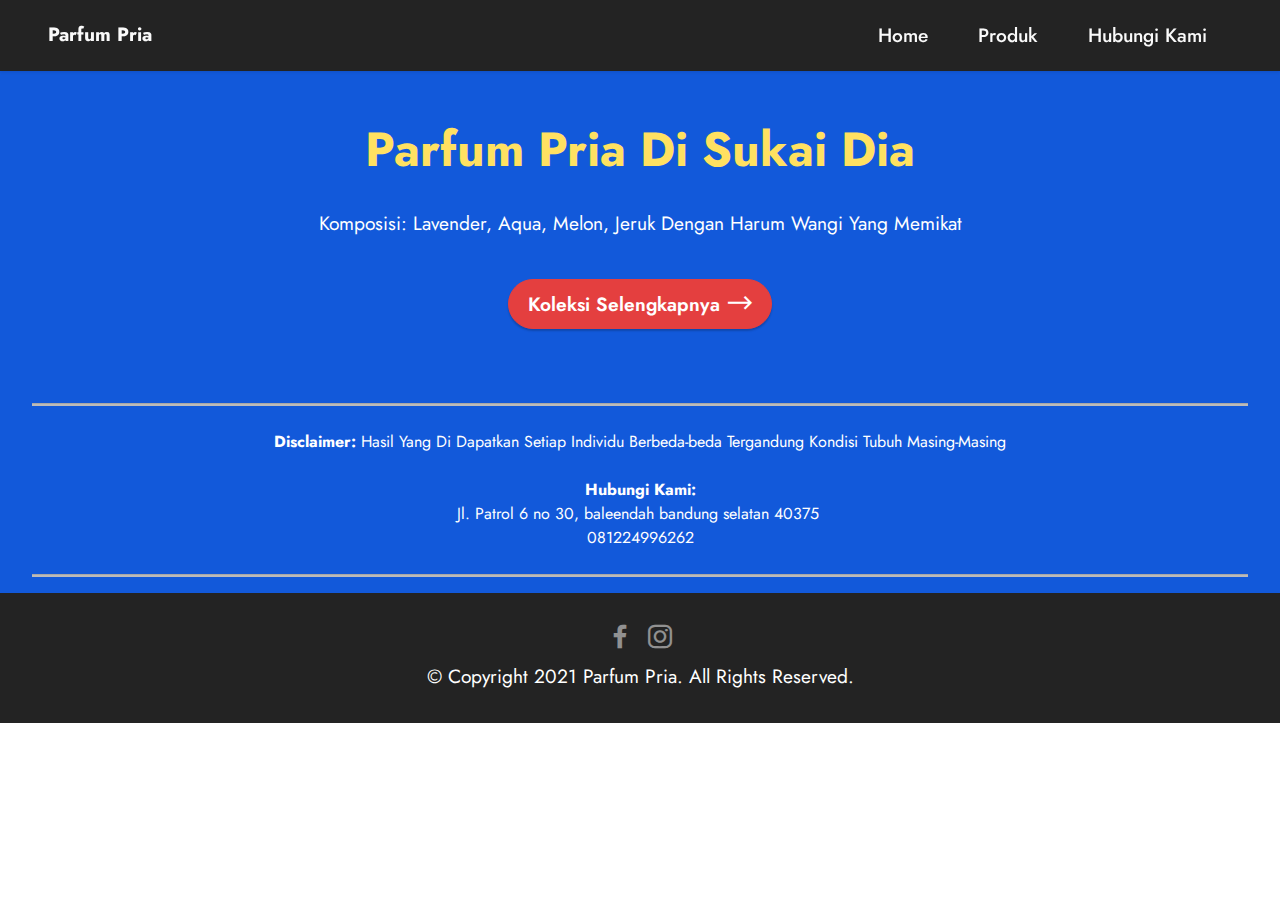
<file: New folder/index.html>
<!DOCTYPE html>
<html  >
<head>
  <!-- Site made with Mobirise Website Builder v5.0.29, https://mobirise.com -->
  <meta charset="UTF-8">
  <meta http-equiv="X-UA-Compatible" content="IE=edge">
  <meta name="generator" content="Mobirise v5.0.29, mobirise.com">
  <meta name="twitter:card" content="summary_large_image"/>
  <meta name="twitter:image:src" content="assets/images/index-meta.jpg">
  <meta property="og:image" content="assets/images/index-meta.jpg">
  <meta name="twitter:title" content="(1) Parfum Pria Pelet Pelangsang">
  <meta name="viewport" content="width=device-width, initial-scale=1, minimum-scale=1">
  <link rel="shortcut icon" href="assets/images/untitled-design-13-64x64-1.png" type="image/x-icon">
  <meta name="description" content="Parfum Pria. Bisa COD (Bayar di Tempat)">
  
  
  <title>(1) Parfum Pria Pelet Pelangsang</title>
  <link rel="stylesheet" href="assets/web/assets/mobirise-icons2/mobirise2.css">
  <link rel="stylesheet" href="assets/tether/tether.min.css">
  <link rel="stylesheet" href="assets/bootstrap/css/bootstrap.min.css">
  <link rel="stylesheet" href="assets/bootstrap/css/bootstrap-grid.min.css">
  <link rel="stylesheet" href="assets/bootstrap/css/bootstrap-reboot.min.css">
  <link rel="stylesheet" href="assets/dropdown/css/style.css">
  <link rel="stylesheet" href="assets/socicon/css/styles.css">
  <link rel="stylesheet" href="assets/theme/css/style.css">
  <link rel="preload" as="style" href="assets/mobirise/css/mbr-additional.css"><link rel="stylesheet" href="assets/mobirise/css/mbr-additional.css" type="text/css">
  
  
  
  
</head>
<body>
  
  <section class="menu menu1 cid-svvFRfXKV5" once="menu" id="menu1-0">
    

    <nav class="navbar navbar-dropdown navbar-fixed-top navbar-expand-lg">
        <div class="container-fluid">
            <div class="navbar-brand">
                
                <span class="navbar-caption-wrap"><a class="navbar-caption text-white text-primary display-7" href="index.html">Parfum Pria<br></a></span>
            </div>
            <button class="navbar-toggler" type="button" data-toggle="collapse" data-target="#navbarSupportedContent" aria-controls="navbarNavAltMarkup" aria-expanded="false" aria-label="Toggle navigation">
                <div class="hamburger">
                    <span></span>
                    <span></span>
                    <span></span>
                    <span></span>
                </div>
            </button>
            <div class="collapse navbar-collapse" id="navbarSupportedContent">
                <ul class="navbar-nav nav-dropdown nav-right" data-app-modern-menu="true"><li class="nav-item"><a class="nav-link link text-white text-primary display-4" href="index.html">
                            Home</a></li>
                    <li class="nav-item"><a class="nav-link link text-white text-primary display-4" href="page1.html">
                            Produk</a></li>
                    <li class="nav-item"><a class="nav-link link text-white text-primary display-4" href="page2.html">Hubungi Kami</a>
                    </li></ul>
                
                
            </div>
        </div>
    </nav>
</section>

<section class="engine"><a href="https://mobirise.info/b">create a website</a></section><section class="info3 cid-svvGqc1S65" id="info3-2">

    

    
    <div class="container-fluid">
        <div class="row justify-content-center">
            <div class="card col-12 col-lg-10">
                <div class="card-wrapper">
                    <div class="card-box align-center">
                        <h4 class="card-title mbr-fonts-style align-center mb-4 display-1"><strong>Parfum Pria Di Sukai Dia</strong></h4>
                        <p class="mbr-text mbr-fonts-style mb-4 display-7">
                            Komposisi: Lavender, Aqua, Melon, Jeruk Dengan Harum Wangi Yang Memikat</p>
                        <div class="mbr-section-btn mt-3"><a class="btn btn-primary display-4" href="https://link.siapkirim.store/go/bcc4ab8c-db69-4aac-a684-78ac5a9b5370"><span class="mobi-mbri mobi-mbri-right mbr-iconfont mbr-iconfont-btn"></span>Koleksi Selengkapnya</a></div>
                    </div>
                </div>
            </div>
        </div>
    </div>
</section>

<section class="content6 cid-svvHHC5upQ" id="content6-4">
    
    <div class="container-fluid">
        <div class="row justify-content-center">
            <div class="col-md-12 col-lg-12">
                <hr class="line">
                <p class="mbr-text align-center mbr-fonts-style my-4 display-5"><strong>Disclaimer:</strong> Hasil Yang Di Dapatkan Setiap Individu Berbeda-beda Tergandung Kondisi Tubuh Masing-Masing<strong><br></strong><br><strong>Hubungi Kami:</strong><br>Jl. Patrol 6 no 30, baleendah bandung selatan 40375&nbsp;<br>081224996262<br></p>
                <hr class="line">
            </div>
        </div>
    </div>
</section>

<section class="footer3 cid-svvGF9Os6L" once="footers" id="footer3-3">

    

    

    <div class="container-fluid">
        <div class="media-container-row align-center mbr-white">
            
            <div class="row social-row">
                <div class="social-list align-right pb-2">
                    
                    
                    
                    
                    
                    
                <div class="soc-item">
                        <a href="https://www.facebook.com/willisthandmade" target="_blank">
                            <span class="mbr-iconfont mbr-iconfont-social socicon-facebook socicon"></span>
                        </a>
                    </div><div class="soc-item">
                        <a href="https://www.instagram.com/willisthandmade" target="_blank">
                            <span class="mbr-iconfont mbr-iconfont-social socicon-instagram socicon"></span>
                        </a>
                    </div></div>
            </div>
            <div class="row row-copirayt">
                <p class="mbr-text mb-0 mbr-fonts-style mbr-white align-center display-7">
                    © Copyright 2021 Parfum Pria. All Rights Reserved.<br></p>
            </div>
        </div>
    </div>
</section>


  <script src="assets/web/assets/jquery/jquery.min.js"></script>
  <script src="assets/popper/popper.min.js"></script>
  <script src="assets/tether/tether.min.js"></script>
  <script src="assets/bootstrap/js/bootstrap.min.js"></script>
  <script src="assets/smoothscroll/smooth-scroll.js"></script>
  <script src="assets/dropdown/js/nav-dropdown.js"></script>
  <script src="assets/dropdown/js/navbar-dropdown.js"></script>
  <script src="assets/touchswipe/jquery.touch-swipe.min.js"></script>
  <script src="assets/theme/js/script.js"></script>
  
  
  
</body>
</html>
</file>
<file: New folder/assets/web/assets/mobirise-icons2/mobirise2.css>
@font-face {
  font-family: 'Moririse2';
  font-display: swap;
  src:  url('mobirise2.eot?f2bix4');
  src:  url('mobirise2.eot?f2bix4#iefix') format('embedded-opentype'),
    url('mobirise2.ttf?f2bix4') format('truetype'),
    url('mobirise2.woff?f2bix4') format('woff'),
    url('mobirise2.svg?f2bix4#mobirise2') format('svg');
  font-weight: normal;
  font-style: normal;
}

[class^="mobi-"], [class*=" mobi-"] {
  /* use !important to prevent issues with browser extensions that change fonts */
  font-family: 'Moririse2' !important;
  speak: none;
  font-style: normal;
  font-weight: normal;
  font-variant: normal;
  text-transform: none;
  line-height: 1;

  /* Better Font Rendering =========== */
  -webkit-font-smoothing: antialiased;
  -moz-osx-font-smoothing: grayscale;
}

.mobi-mbri-add-submenu:before {
  content: "\e900";
}
.mobi-mbri-alert:before {
  content: "\e901";
}
.mobi-mbri-align-center:before {
  content: "\e902";
}
.mobi-mbri-align-justify:before {
  content: "\e903";
}
.mobi-mbri-align-left:before {
  content: "\e904";
}
.mobi-mbri-align-right:before {
  content: "\e905";
}
.mobi-mbri-android:before {
  content: "\e906";
}
.mobi-mbri-apple:before {
  content: "\e907";
}
.mobi-mbri-arrow-down:before {
  content: "\e908";
}
.mobi-mbri-arrow-next:before {
  content: "\e909";
}
.mobi-mbri-arrow-prev:before {
  content: "\e90a";
}
.mobi-mbri-arrow-up:before {
  content: "\e90b";
}
.mobi-mbri-bold:before {
  content: "\e90c";
}
.mobi-mbri-bookmark:before {
  content: "\e90d";
}
.mobi-mbri-bootstrap:before {
  content: "\e90e";
}
.mobi-mbri-briefcase:before {
  content: "\e90f";
}
.mobi-mbri-browse:before {
  content: "\e910";
}
.mobi-mbri-bulleted-list:before {
  content: "\e911";
}
.mobi-mbri-calendar:before {
  content: "\e912";
}
.mobi-mbri-camera:before {
  content: "\e913";
}
.mobi-mbri-cart-add:before {
  content: "\e914";
}
.mobi-mbri-cart-full:before {
  content: "\e915";
}
.mobi-mbri-cash:before {
  content: "\e916";
}
.mobi-mbri-change-style:before {
  content: "\e917";
}
.mobi-mbri-chat:before {
  content: "\e918";
}
.mobi-mbri-clock:before {
  content: "\e919";
}
.mobi-mbri-close:before {
  content: "\e91a";
}
.mobi-mbri-cloud:before {
  content: "\e91b";
}
.mobi-mbri-code:before {
  content: "\e91c";
}
.mobi-mbri-contact-form:before {
  content: "\e91d";
}
.mobi-mbri-credit-card:before {
  content: "\e91e";
}
.mobi-mbri-cursor-click:before {
  content: "\e91f";
}
.mobi-mbri-cust-feedback:before {
  content: "\e920";
}
.mobi-mbri-database:before {
  content: "\e921";
}
.mobi-mbri-delivery:before {
  content: "\e922";
}
.mobi-mbri-desktop:before {
  content: "\e923";
}
.mobi-mbri-devices:before {
  content: "\e924";
}
.mobi-mbri-down:before {
  content: "\e925";
}
.mobi-mbri-download-2:before {
  content: "\e926";
}
.mobi-mbri-download:before {
  content: "\e927";
}
.mobi-mbri-drag-n-drop-2:before {
  content: "\e928";
}
.mobi-mbri-drag-n-drop:before {
  content: "\e929";
}
.mobi-mbri-edit-2:before {
  content: "\e92a";
}
.mobi-mbri-edit:before {
  content: "\e92b";
}
.mobi-mbri-error:before {
  content: "\e92c";
}
.mobi-mbri-extension:before {
  content: "\e92d";
}
.mobi-mbri-features:before {
  content: "\e92e";
}
.mobi-mbri-file:before {
  content: "\e92f";
}
.mobi-mbri-flag:before {
  content: "\e930";
}
.mobi-mbri-folder:before {
  content: "\e931";
}
.mobi-mbri-gift:before {
  content: "\e932";
}
.mobi-mbri-github:before {
  content: "\e933";
}
.mobi-mbri-globe-2:before {
  content: "\e934";
}
.mobi-mbri-globe:before {
  content: "\e935";
}
.mobi-mbri-growing-chart:before {
  content: "\e936";
}
.mobi-mbri-hearth:before {
  content: "\e937";
}
.mobi-mbri-help:before {
  content: "\e938";
}
.mobi-mbri-home:before {
  content: "\e939";
}
.mobi-mbri-hot-cup:before {
  content: "\e93a";
}
.mobi-mbri-idea:before {
  content: "\e93b";
}
.mobi-mbri-image-gallery:before {
  content: "\e93c";
}
.mobi-mbri-image-slider:before {
  content: "\e93d";
}
.mobi-mbri-info:before {
  content: "\e93e";
}
.mobi-mbri-italic:before {
  content: "\e93f";
}
.mobi-mbri-key:before {
  content: "\e940";
}
.mobi-mbri-laptop:before {
  content: "\e941";
}
.mobi-mbri-layers:before {
  content: "\e942";
}
.mobi-mbri-left-right:before {
  content: "\e943";
}
.mobi-mbri-left:before {
  content: "\e944";
}
.mobi-mbri-letter:before {
  content: "\e945";
}
.mobi-mbri-like:before {
  content: "\e946";
}
.mobi-mbri-link:before {
  content: "\e947";
}
.mobi-mbri-lock:before {
  content: "\e948";
}
.mobi-mbri-login:before {
  content: "\e949";
}
.mobi-mbri-logout:before {
  content: "\e94a";
}
.mobi-mbri-magic-stick:before {
  content: "\e94b";
}
.mobi-mbri-map-pin:before {
  content: "\e94c";
}
.mobi-mbri-menu:before {
  content: "\e94d";
}
.mobi-mbri-mobile-2:before {
  content: "\e94e";
}
.mobi-mbri-mobile-horizontal:before {
  content: "\e94f";
}
.mobi-mbri-mobile:before {
  content: "\e950";
}
.mobi-mbri-mobirise:before {
  content: "\e951";
}
.mobi-mbri-more-horizontal:before {
  content: "\e952";
}
.mobi-mbri-more-vertical:before {
  content: "\e953";
}
.mobi-mbri-music:before {
  content: "\e954";
}
.mobi-mbri-new-file:before {
  content: "\e955";
}
.mobi-mbri-numbered-list:before {
  content: "\e956";
}
.mobi-mbri-opened-folder:before {
  content: "\e957";
}
.mobi-mbri-pages:before {
  content: "\e958";
}
.mobi-mbri-paper-plane:before {
  content: "\e959";
}
.mobi-mbri-paperclip:before {
  content: "\e95a";
}
.mobi-mbri-phone:before {
  content: "\e95b";
}
.mobi-mbri-photo:before {
  content: "\e95c";
}
.mobi-mbri-photos:before {
  content: "\e95d";
}
.mobi-mbri-pin:before {
  content: "\e95e";
}
.mobi-mbri-play:before {
  content: "\e95f";
}
.mobi-mbri-plus:before {
  content: "\e960";
}
.mobi-mbri-preview:before {
  content: "\e961";
}
.mobi-mbri-print:before {
  content: "\e962";
}
.mobi-mbri-protect:before {
  content: "\e963";
}
.mobi-mbri-question:before {
  content: "\e964";
}
.mobi-mbri-quote-left:before {
  content: "\e965";
}
.mobi-mbri-quote-right:before {
  content: "\e966";
}
.mobi-mbri-redo:before {
  content: "\e967";
}
.mobi-mbri-refresh:before {
  content: "\e968";
}
.mobi-mbri-responsive-2:before {
  content: "\e969";
}
.mobi-mbri-responsive:before {
  content: "\e96a";
}
.mobi-mbri-right:before {
  content: "\e96b";
}
.mobi-mbri-rocket:before {
  content: "\e96c";
}
.mobi-mbri-sad-face:before {
  content: "\e96d";
}
.mobi-mbri-sale:before {
  content: "\e96e";
}
.mobi-mbri-save:before {
  content: "\e96f";
}
.mobi-mbri-search:before {
  content: "\e970";
}
.mobi-mbri-setting-2:before {
  content: "\e971";
}
.mobi-mbri-setting-3:before {
  content: "\e972";
}
.mobi-mbri-setting:before {
  content: "\e973";
}
.mobi-mbri-share:before {
  content: "\e974";
}
.mobi-mbri-shopping-bag:before {
  content: "\e975";
}
.mobi-mbri-shopping-basket:before {
  content: "\e976";
}
.mobi-mbri-shopping-cart:before {
  content: "\e977";
}
.mobi-mbri-sites:before {
  content: "\e978";
}
.mobi-mbri-smile-face:before {
  content: "\e979";
}
.mobi-mbri-speed:before {
  content: "\e97a";
}
.mobi-mbri-star:before {
  content: "\e97b";
}
.mobi-mbri-success:before {
  content: "\e97c";
}
.mobi-mbri-sun:before {
  content: "\e97d";
}
.mobi-mbri-sun2:before {
  content: "\e97e";
}
.mobi-mbri-tablet-vertical:before {
  content: "\e97f";
}
.mobi-mbri-tablet:before {
  content: "\e980";
}
.mobi-mbri-target:before {
  content: "\e981";
}
.mobi-mbri-timer:before {
  content: "\e982";
}
.mobi-mbri-to-ftp:before {
  content: "\e983";
}
.mobi-mbri-to-local-drive:before {
  content: "\e984";
}
.mobi-mbri-touch-swipe:before {
  content: "\e985";
}
.mobi-mbri-touch:before {
  content: "\e986";
}
.mobi-mbri-trash:before {
  content: "\e987";
}
.mobi-mbri-underline:before {
  content: "\e988";
}
.mobi-mbri-undo:before {
  content: "\e989";
}
.mobi-mbri-unlink:before {
  content: "\e98a";
}
.mobi-mbri-unlock:before {
  content: "\e98b";
}
.mobi-mbri-up-down:before {
  content: "\e98c";
}
.mobi-mbri-up:before {
  content: "\e98d";
}
.mobi-mbri-update:before {
  content: "\e98e";
}
.mobi-mbri-upload-2:before {
  content: "\e98f";
}
.mobi-mbri-upload:before {
  content: "\e990";
}
.mobi-mbri-user-2:before {
  content: "\e991";
}
.mobi-mbri-user:before {
  content: "\e992";
}
.mobi-mbri-users:before {
  content: "\e993";
}
.mobi-mbri-video-play:before {
  content: "\e994";
}
.mobi-mbri-video:before {
  content: "\e995";
}
.mobi-mbri-watch:before {
  content: "\e996";
}
.mobi-mbri-website-theme-2:before {
  content: "\e997";
}
.mobi-mbri-website-theme:before {
  content: "\e998";
}
.mobi-mbri-wifi:before {
  content: "\e999";
}
.mobi-mbri-windows:before {
  content: "\e99a";
}
.mobi-mbri-zoom-in:before {
  content: "\e99b";
}
.mobi-mbri-zoom-out:before {
  content: "\e99c";
}
</file>
<file: New folder/assets/dropdown/css/style.css>
.navbar-dropdown {
  left: 0;
  padding: 0;
  position: absolute;
  right: 0;
  top: 0;
  transition: all 0.45s ease;
  z-index: 1030;
  background: #282828; }
  .navbar-dropdown .navbar-logo {
    margin-right: 0.8rem;
    transition: margin 0.3s ease-in-out;
    vertical-align: middle; }
    .navbar-dropdown .navbar-logo img {
      height: 3.125rem;
      transition: all 0.3s ease-in-out; }
    .navbar-dropdown .navbar-logo.mbr-iconfont {
      font-size: 3.125rem;
      line-height: 3.125rem; }
  .navbar-dropdown .navbar-caption {
    font-weight: 700;
    white-space: normal;
    vertical-align: -4px;
    line-height: 3.125rem !important; }
    .navbar-dropdown .navbar-caption, .navbar-dropdown .navbar-caption:hover {
      color: inherit;
      text-decoration: none; }
  .navbar-dropdown .mbr-iconfont + .navbar-caption {
    vertical-align: -1px; }
  .navbar-dropdown.navbar-fixed-top {
    position: fixed; }
  .navbar-dropdown .navbar-brand span {
    vertical-align: -4px; }
  .navbar-dropdown.bg-color.transparent {
    background: none; }
  .navbar-dropdown.navbar-short .navbar-brand {
    padding: 0.625rem 0; }
    .navbar-dropdown.navbar-short .navbar-brand span {
      vertical-align: -1px; }
  .navbar-dropdown.navbar-short .navbar-caption {
    line-height: 2.375rem !important;
    vertical-align: -2px; }
  .navbar-dropdown.navbar-short .navbar-logo {
    margin-right: 0.5rem; }
    .navbar-dropdown.navbar-short .navbar-logo img {
      height: 2.375rem; }
    .navbar-dropdown.navbar-short .navbar-logo.mbr-iconfont {
      font-size: 2.375rem;
      line-height: 2.375rem; }
  .navbar-dropdown.navbar-short .mbr-table-cell {
    height: 3.625rem; }
  .navbar-dropdown .navbar-close {
    left: 0.6875rem;
    position: fixed;
    top: 0.75rem;
    z-index: 1000; }
  .navbar-dropdown .hamburger-icon {
    content: "";
    display: inline-block;
    vertical-align: middle;
    width: 16px;
    -webkit-box-shadow: 0 -6px 0 1px #282828,0 0 0 1px #282828,0 6px 0 1px #282828;
    -moz-box-shadow: 0 -6px 0 1px #282828,0 0 0 1px #282828,0 6px 0 1px #282828;
    box-shadow: 0 -6px 0 1px #282828,0 0 0 1px #282828,0 6px 0 1px #282828; }

.dropdown-menu .dropdown-toggle[data-toggle="dropdown-submenu"]::after {
  border-bottom: 0.35em solid transparent;
  border-left: 0.35em solid;
  border-right: 0;
  border-top: 0.35em solid transparent;
  margin-left: 0.3rem; }

.dropdown-menu .dropdown-item:focus {
  outline: 0; }

.nav-dropdown {
  font-size: 0.75rem;
  font-weight: 500;
  height: auto !important; }
  .nav-dropdown .nav-btn {
    padding-left: 1rem; }
  .nav-dropdown .link {
    margin: .667em 1.667em;
    font-weight: 500;
    padding: 0;
    transition: color .2s ease-in-out; }
    .nav-dropdown .link.dropdown-toggle {
      margin-right: 2.583em; }
      .nav-dropdown .link.dropdown-toggle::after {
        margin-left: .25rem;
        border-top: 0.35em solid;
        border-right: 0.35em solid transparent;
        border-left: 0.35em solid transparent;
        border-bottom: 0; }
      .nav-dropdown .link.dropdown-toggle[aria-expanded="true"] {
        margin: 0;
        padding: 0.667em 3.263em  0.667em 1.667em; }
  .nav-dropdown .link::after,
  .nav-dropdown .dropdown-item::after {
    color: inherit; }
  .nav-dropdown .btn {
    font-size: 0.75rem;
    font-weight: 700;
    letter-spacing: 0;
    margin-bottom: 0;
    padding-left: 1.25rem;
    padding-right: 1.25rem; }
  .nav-dropdown .dropdown-menu {
    border-radius: 0;
    border: 0;
    left: 0;
    margin: 0;
    padding-bottom: 1.25rem;
    padding-top: 1.25rem;
    position: relative; }
  .nav-dropdown .dropdown-submenu {
    margin-left: 0.125rem;
    top: 0; }
  .nav-dropdown .dropdown-item {
    font-weight: 500;
    line-height: 2;
    padding: 0.3846em 4.615em 0.3846em 1.5385em;
    position: relative;
    transition: color .2s ease-in-out, background-color .2s ease-in-out; }
    .nav-dropdown .dropdown-item::after {
      margin-top: -0.3077em;
      position: absolute;
      right: 1.1538em;
      top: 50%; }
    .nav-dropdown .dropdown-item:focus, .nav-dropdown .dropdown-item:hover {
      background: none; }

@media (max-width: 767px) {
  .nav-dropdown.navbar-toggleable-sm {
    bottom: 0;
    display: none;
    left: 0;
    overflow-x: hidden;
    position: fixed;
    top: 0;
    transform: translateX(-100%);
    -ms-transform: translateX(-100%);
    -webkit-transform: translateX(-100%);
    width: 18.75rem;
    z-index: 999; } }
.nav-dropdown.navbar-toggleable-xl {
  bottom: 0;
  display: none;
  left: 0;
  overflow-x: hidden;
  position: fixed;
  top: 0;
  transform: translateX(-100%);
  -ms-transform: translateX(-100%);
  -webkit-transform: translateX(-100%);
  width: 18.75rem;
  z-index: 999; }

.nav-dropdown-sm {
  display: block !important;
  overflow-x: hidden;
  overflow: auto;
  padding-top: 3.875rem; }
  .nav-dropdown-sm::after {
    content: "";
    display: block;
    height: 3rem;
    width: 100%; }
  .nav-dropdown-sm.collapse.in ~ .navbar-close {
    display: block !important; }
  .nav-dropdown-sm.collapsing, .nav-dropdown-sm.collapse.in {
    transform: translateX(0);
    -ms-transform: translateX(0);
    -webkit-transform: translateX(0);
    transition: all 0.25s ease-out;
    -webkit-transition: all 0.25s ease-out;
    background: #282828; }
  .nav-dropdown-sm.collapsing[aria-expanded="false"] {
    transform: translateX(-100%);
    -ms-transform: translateX(-100%);
    -webkit-transform: translateX(-100%); }
  .nav-dropdown-sm .nav-item {
    display: block;
    margin-left: 0 !important;
    padding-left: 0; }
  .nav-dropdown-sm .link,
  .nav-dropdown-sm .dropdown-item {
    border-top: 1px dotted rgba(255, 255, 255, 0.1);
    font-size: 0.8125rem;
    line-height: 1.6;
    margin: 0 !important;
    padding: 0.875rem 2.4rem 0.875rem 1.5625rem !important;
    position: relative;
    white-space: normal; }
    .nav-dropdown-sm .link:focus, .nav-dropdown-sm .link:hover,
    .nav-dropdown-sm .dropdown-item:focus,
    .nav-dropdown-sm .dropdown-item:hover {
      background: rgba(0, 0, 0, 0.2) !important;
      color: #c0a375; }
  .nav-dropdown-sm .nav-btn {
    position: relative;
    padding: 1.5625rem 1.5625rem 0 1.5625rem; }
    .nav-dropdown-sm .nav-btn::before {
      border-top: 1px dotted rgba(255, 255, 255, 0.1);
      content: "";
      left: 0;
      position: absolute;
      top: 0;
      width: 100%; }
    .nav-dropdown-sm .nav-btn + .nav-btn {
      padding-top: 0.625rem; }
      .nav-dropdown-sm .nav-btn + .nav-btn::before {
        display: none; }
  .nav-dropdown-sm .btn {
    padding: 0.625rem 0; }
  .nav-dropdown-sm .dropdown-toggle[data-toggle="dropdown-submenu"]::after {
    margin-left: .25rem;
    border-top: 0.35em solid;
    border-right: 0.35em solid transparent;
    border-left: 0.35em solid transparent;
    border-bottom: 0; }
  .nav-dropdown-sm .dropdown-toggle[data-toggle="dropdown-submenu"][aria-expanded="true"]::after {
    border-top: 0;
    border-right: 0.35em solid transparent;
    border-left: 0.35em solid transparent;
    border-bottom: 0.35em solid; }
  .nav-dropdown-sm .dropdown-menu {
    margin: 0;
    padding: 0;
    position: relative;
    top: 0;
    left: 0;
    width: 100%;
    border: 0;
    float: none;
    border-radius: 0;
    background: none; }
  .nav-dropdown-sm .dropdown-submenu {
    left: 100%;
    margin-left: 0.125rem;
    margin-top: -1.25rem;
    top: 0; }

.navbar-toggleable-sm .nav-dropdown .dropdown-menu {
  position: absolute; }

.navbar-toggleable-sm .nav-dropdown .dropdown-submenu {
  left: 100%;
  margin-left: 0.125rem;
  margin-top: -1.25rem;
  top: 0; }

.navbar-toggleable-sm.opened .nav-dropdown .dropdown-menu {
  position: relative; }

.navbar-toggleable-sm.opened .nav-dropdown .dropdown-submenu {
  left: 0;
  margin-left: 00rem;
  margin-top: 0rem;
  top: 0; }

.is-builder .nav-dropdown.collapsing {
  transition: none !important; }

/*# sourceMappingURL=style.css.map */
</file>
<file: New folder/assets/socicon/css/styles.css>
@charset "UTF-8";

@font-face {
  font-family: 'Socicon';
  src:  url('../fonts/socicon.eot');
  src:  url('../fonts/socicon.eot?#iefix') format('embedded-opentype'),
    url('../fonts/socicon.woff2') format('woff2'),
    url('../fonts/socicon.ttf') format('truetype'),
    url('../fonts/socicon.woff') format('woff'),
    url('../fonts/socicon.svg#socicon') format('svg');
  font-weight: normal;
  font-style: normal;
}

[data-icon]:before {
  font-family: "socicon" !important;
  content: attr(data-icon);
  font-style: normal !important;
  font-weight: normal !important;
  font-variant: normal !important;
  text-transform: none !important;
  speak: none;
  line-height: 1;
  -webkit-font-smoothing: antialiased;
  -moz-osx-font-smoothing: grayscale;
}

[class^="socicon-"], [class*=" socicon-"] {
  /* use !important to prevent issues with browser extensions that change fonts */
  font-family: 'Socicon' !important;
  speak: none;
  font-style: normal;
  font-weight: normal;
  font-variant: normal;
  text-transform: none;
  line-height: 1;

  /* Better Font Rendering =========== */
  -webkit-font-smoothing: antialiased;
  -moz-osx-font-smoothing: grayscale;
}

.socicon-eitaa:before {
  content: "\e97c";
}
.socicon-soroush:before {
  content: "\e97d";
}
.socicon-bale:before {
  content: "\e97e";
}
.socicon-zazzle:before {
  content: "\e97b";
}
.socicon-society6:before {
  content: "\e97a";
}
.socicon-redbubble:before {
  content: "\e979";
}
.socicon-avvo:before {
  content: "\e978";
}
.socicon-stitcher:before {
  content: "\e977";
}
.socicon-googlehangouts:before {
  content: "\e974";
}
.socicon-dlive:before {
  content: "\e975";
}
.socicon-vsco:before {
  content: "\e976";
}
.socicon-flipboard:before {
  content: "\e973";
}
.socicon-ubuntu:before {
  content: "\e958";
}
.socicon-artstation:before {
  content: "\e959";
}
.socicon-invision:before {
  content: "\e95a";
}
.socicon-torial:before {
  content: "\e95b";
}
.socicon-collectorz:before {
  content: "\e95c";
}
.socicon-seenthis:before {
  content: "\e95d";
}
.socicon-googleplaymusic:before {
  content: "\e95e";
}
.socicon-debian:before {
  content: "\e95f";
}
.socicon-filmfreeway:before {
  content: "\e960";
}
.socicon-gnome:before {
  content: "\e961";
}
.socicon-itchio:before {
  content: "\e962";
}
.socicon-jamendo:before {
  content: "\e963";
}
.socicon-mix:before {
  content: "\e964";
}
.socicon-sharepoint:before {
  content: "\e965";
}
.socicon-tinder:before {
  content: "\e966";
}
.socicon-windguru:before {
  content: "\e967";
}
.socicon-cdbaby:before {
  content: "\e968";
}
.socicon-elementaryos:before {
  content: "\e969";
}
.socicon-stage32:before {
  content: "\e96a";
}
.socicon-tiktok:before {
  content: "\e96b";
}
.socicon-gitter:before {
  content: "\e96c";
}
.socicon-letterboxd:before {
  content: "\e96d";
}
.socicon-threema:before {
  content: "\e96e";
}
.socicon-splice:before {
  content: "\e96f";
}
.socicon-metapop:before {
  content: "\e970";
}
.socicon-naver:before {
  content: "\e971";
}
.socicon-remote:before {
  content: "\e972";
}
.socicon-internet:before {
  content: "\e957";
}
.socicon-moddb:before {
  content: "\e94b";
}
.socicon-indiedb:before {
  content: "\e94c";
}
.socicon-traxsource:before {
  content: "\e94d";
}
.socicon-gamefor:before {
  content: "\e94e";
}
.socicon-pixiv:before {
  content: "\e94f";
}
.socicon-myanimelist:before {
  content: "\e950";
}
.socicon-blackberry:before {
  content: "\e951";
}
.socicon-wickr:before {
  content: "\e952";
}
.socicon-spip:before {
  content: "\e953";
}
.socicon-napster:before {
  content: "\e954";
}
.socicon-beatport:before {
  content: "\e955";
}
.socicon-hackerone:before {
  content: "\e956";
}
.socicon-hackernews:before {
  content: "\e946";
}
.socicon-smashwords:before {
  content: "\e947";
}
.socicon-kobo:before {
  content: "\e948";
}
.socicon-bookbub:before {
  content: "\e949";
}
.socicon-mailru:before {
  content: "\e94a";
}
.socicon-gitlab:before {
  content: "\e945";
}
.socicon-instructables:before {
  content: "\e944";
}
.socicon-portfolio:before {
  content: "\e943";
}
.socicon-codered:before {
  content: "\e940";
}
.socicon-origin:before {
  content: "\e941";
}
.socicon-nextdoor:before {
  content: "\e942";
}
.socicon-udemy:before {
  content: "\e93f";
}
.socicon-livemaster:before {
  content: "\e93e";
}
.socicon-crunchbase:before {
  content: "\e93b";
}
.socicon-homefy:before {
  content: "\e93c";
}
.socicon-calendly:before {
  content: "\e93d";
}
.socicon-realtor:before {
  content: "\e90f";
}
.socicon-tidal:before {
  content: "\e910";
}
.socicon-qobuz:before {
  content: "\e911";
}
.socicon-natgeo:before {
  content: "\e912";
}
.socicon-mastodon:before {
  content: "\e913";
}
.socicon-unsplash:before {
  content: "\e914";
}
.socicon-homeadvisor:before {
  content: "\e915";
}
.socicon-angieslist:before {
  content: "\e916";
}
.socicon-codepen:before {
  content: "\e917";
}
.socicon-slack:before {
  content: "\e918";
}
.socicon-openaigym:before {
  content: "\e919";
}
.socicon-logmein:before {
  content: "\e91a";
}
.socicon-fiverr:before {
  content: "\e91b";
}
.socicon-gotomeeting:before {
  content: "\e91c";
}
.socicon-aliexpress:before {
  content: "\e91d";
}
.socicon-guru:before {
  content: "\e91e";
}
.socicon-appstore:before {
  content: "\e91f";
}
.socicon-homes:before {
  content: "\e920";
}
.socicon-zoom:before {
  content: "\e921";
}
.socicon-alibaba:before {
  content: "\e922";
}
.socicon-craigslist:before {
  content: "\e923";
}
.socicon-wix:before {
  content: "\e924";
}
.socicon-redfin:before {
  content: "\e925";
}
.socicon-googlecalendar:before {
  content: "\e926";
}
.socicon-shopify:before {
  content: "\e927";
}
.socicon-freelancer:before {
  content: "\e928";
}
.socicon-seedrs:before {
  content: "\e929";
}
.socicon-bing:before {
  content: "\e92a";
}
.socicon-doodle:before {
  content: "\e92b";
}
.socicon-bonanza:before {
  content: "\e92c";
}
.socicon-squarespace:before {
  content: "\e92d";
}
.socicon-toptal:before {
  content: "\e92e";
}
.socicon-gust:before {
  content: "\e92f";
}
.socicon-ask:before {
  content: "\e930";
}
.socicon-trulia:before {
  content: "\e931";
}
.socicon-loomly:before {
  content: "\e932";
}
.socicon-ghost:before {
  content: "\e933";
}
.socicon-upwork:before {
  content: "\e934";
}
.socicon-fundable:before {
  content: "\e935";
}
.socicon-booking:before {
  content: "\e936";
}
.socicon-googlemaps:before {
  content: "\e937";
}
.socicon-zillow:before {
  content: "\e938";
}
.socicon-niconico:before {
  content: "\e939";
}
.socicon-toneden:before {
  content: "\e93a";
}
.socicon-augment:before {
  content: "\e908";
}
.socicon-bitbucket:before {
  content: "\e909";
}
.socicon-fyuse:before {
  content: "\e90a";
}
.socicon-yt-gaming:before {
  content: "\e90b";
}
.socicon-sketchfab:before {
  content: "\e90c";
}
.socicon-mobcrush:before {
  content: "\e90d";
}
.socicon-microsoft:before {
  content: "\e90e";
}
.socicon-pandora:before {
  content: "\e907";
}
.socicon-messenger:before {
  content: "\e906";
}
.socicon-gamewisp:before {
  content: "\e905";
}
.socicon-bloglovin:before {
  content: "\e904";
}
.socicon-tunein:before {
  content: "\e903";
}
.socicon-gamejolt:before {
  content: "\e901";
}
.socicon-trello:before {
  content: "\e902";
}
.socicon-spreadshirt:before {
  content: "\e900";
}
.socicon-500px:before {
  content: "\e000";
}
.socicon-8tracks:before {
  content: "\e001";
}
.socicon-airbnb:before {
  content: "\e002";
}
.socicon-alliance:before {
  content: "\e003";
}
.socicon-amazon:before {
  content: "\e004";
}
.socicon-amplement:before {
  content: "\e005";
}
.socicon-android:before {
  content: "\e006";
}
.socicon-angellist:before {
  content: "\e007";
}
.socicon-apple:before {
  content: "\e008";
}
.socicon-appnet:before {
  content: "\e009";
}
.socicon-baidu:before {
  content: "\e00a";
}
.socicon-bandcamp:before {
  content: "\e00b";
}
.socicon-battlenet:before {
  content: "\e00c";
}
.socicon-mixer:before {
  content: "\e00d";
}
.socicon-bebee:before {
  content: "\e00e";
}
.socicon-bebo:before {
  content: "\e00f";
}
.socicon-behance:before {
  content: "\e010";
}
.socicon-blizzard:before {
  content: "\e011";
}
.socicon-blogger:before {
  content: "\e012";
}
.socicon-buffer:before {
  content: "\e013";
}
.socicon-chrome:before {
  content: "\e014";
}
.socicon-coderwall:before {
  content: "\e015";
}
.socicon-curse:before {
  content: "\e016";
}
.socicon-dailymotion:before {
  content: "\e017";
}
.socicon-deezer:before {
  content: "\e018";
}
.socicon-delicious:before {
  content: "\e019";
}
.socicon-deviantart:before {
  content: "\e01a";
}
.socicon-diablo:before {
  content: "\e01b";
}
.socicon-digg:before {
  content: "\e01c";
}
.socicon-discord:before {
  content: "\e01d";
}
.socicon-disqus:before {
  content: "\e01e";
}
.socicon-douban:before {
  content: "\e01f";
}
.socicon-draugiem:before {
  content: "\e020";
}
.socicon-dribbble:before {
  content: "\e021";
}
.socicon-drupal:before {
  content: "\e022";
}
.socicon-ebay:before {
  content: "\e023";
}
.socicon-ello:before {
  content: "\e024";
}
.socicon-endomodo:before {
  content: "\e025";
}
.socicon-envato:before {
  content: "\e026";
}
.socicon-etsy:before {
  content: "\e027";
}
.socicon-facebook:before {
  content: "\e028";
}
.socicon-feedburner:before {
  content: "\e029";
}
.socicon-filmweb:before {
  content: "\e02a";
}
.socicon-firefox:before {
  content: "\e02b";
}
.socicon-flattr:before {
  content: "\e02c";
}
.socicon-flickr:before {
  content: "\e02d";
}
.socicon-formulr:before {
  content: "\e02e";
}
.socicon-forrst:before {
  content: "\e02f";
}
.socicon-foursquare:before {
  content: "\e030";
}
.socicon-friendfeed:before {
  content: "\e031";
}
.socicon-github:before {
  content: "\e032";
}
.socicon-goodreads:before {
  content: "\e033";
}
.socicon-google:before {
  content: "\e034";
}
.socicon-googlescholar:before {
  content: "\e035";
}
.socicon-googlegroups:before {
  content: "\e036";
}
.socicon-googlephotos:before {
  content: "\e037";
}
.socicon-googleplus:before {
  content: "\e038";
}
.socicon-grooveshark:before {
  content: "\e039";
}
.socicon-hackerrank:before {
  content: "\e03a";
}
.socicon-hearthstone:before {
  content: "\e03b";
}
.socicon-hellocoton:before {
  content: "\e03c";
}
.socicon-heroes:before {
  content: "\e03d";
}
.socicon-smashcast:before {
  content: "\e03e";
}
.socicon-horde:before {
  content: "\e03f";
}
.socicon-houzz:before {
  content: "\e040";
}
.socicon-icq:before {
  content: "\e041";
}
.socicon-identica:before {
  content: "\e042";
}
.socicon-imdb:before {
  content: "\e043";
}
.socicon-instagram:before {
  content: "\e044";
}
.socicon-issuu:before {
  content: "\e045";
}
.socicon-istock:before {
  content: "\e046";
}
.socicon-itunes:before {
  content: "\e047";
}
.socicon-keybase:before {
  content: "\e048";
}
.socicon-lanyrd:before {
  content: "\e049";
}
.socicon-lastfm:before {
  content: "\e04a";
}
.socicon-line:before {
  content: "\e04b";
}
.socicon-linkedin:before {
  content: "\e04c";
}
.socicon-livejournal:before {
  content: "\e04d";
}
.socicon-lyft:before {
  content: "\e04e";
}
.socicon-macos:before {
  content: "\e04f";
}
.socicon-mail:before {
  content: "\e050";
}
.socicon-medium:before {
  content: "\e051";
}
.socicon-meetup:before {
  content: "\e052";
}
.socicon-mixcloud:before {
  content: "\e053";
}
.socicon-modelmayhem:before {
  content: "\e054";
}
.socicon-mumble:before {
  content: "\e055";
}
.socicon-myspace:before {
  content: "\e056";
}
.socicon-newsvine:before {
  content: "\e057";
}
.socicon-nintendo:before {
  content: "\e058";
}
.socicon-npm:before {
  content: "\e059";
}
.socicon-odnoklassniki:before {
  content: "\e05a";
}
.socicon-openid:before {
  content: "\e05b";
}
.socicon-opera:before {
  content: "\e05c";
}
.socicon-outlook:before {
  content: "\e05d";
}
.socicon-overwatch:before {
  content: "\e05e";
}
.socicon-patreon:before {
  content: "\e05f";
}
.socicon-paypal:before {
  content: "\e060";
}
.socicon-periscope:before {
  content: "\e061";
}
.socicon-persona:before {
  content: "\e062";
}
.socicon-pinterest:before {
  content: "\e063";
}
.socicon-play:before {
  content: "\e064";
}
.socicon-player:before {
  content: "\e065";
}
.socicon-playstation:before {
  content: "\e066";
}
.socicon-pocket:before {
  content: "\e067";
}
.socicon-qq:before {
  content: "\e068";
}
.socicon-quora:before {
  content: "\e069";
}
.socicon-raidcall:before {
  content: "\e06a";
}
.socicon-ravelry:before {
  content: "\e06b";
}
.socicon-reddit:before {
  content: "\e06c";
}
.socicon-renren:before {
  content: "\e06d";
}
.socicon-researchgate:before {
  content: "\e06e";
}
.socicon-residentadvisor:before {
  content: "\e06f";
}
.socicon-reverbnation:before {
  content: "\e070";
}
.socicon-rss:before {
  content: "\e071";
}
.socicon-sharethis:before {
  content: "\e072";
}
.socicon-skype:before {
  content: "\e073";
}
.socicon-slideshare:before {
  content: "\e074";
}
.socicon-smugmug:before {
  content: "\e075";
}
.socicon-snapchat:before {
  content: "\e076";
}
.socicon-songkick:before {
  content: "\e077";
}
.socicon-soundcloud:before {
  content: "\e078";
}
.socicon-spotify:before {
  content: "\e079";
}
.socicon-stackexchange:before {
  content: "\e07a";
}
.socicon-stackoverflow:before {
  content: "\e07b";
}
.socicon-starcraft:before {
  content: "\e07c";
}
.socicon-stayfriends:before {
  content: "\e07d";
}
.socicon-steam:before {
  content: "\e07e";
}
.socicon-storehouse:before {
  content: "\e07f";
}
.socicon-strava:before {
  content: "\e080";
}
.socicon-streamjar:before {
  content: "\e081";
}
.socicon-stumbleupon:before {
  content: "\e082";
}
.socicon-swarm:before {
  content: "\e083";
}
.socicon-teamspeak:before {
  content: "\e084";
}
.socicon-teamviewer:before {
  content: "\e085";
}
.socicon-technorati:before {
  content: "\e086";
}
.socicon-telegram:before {
  content: "\e087";
}
.socicon-tripadvisor:before {
  content: "\e088";
}
.socicon-tripit:before {
  content: "\e089";
}
.socicon-triplej:before {
  content: "\e08a";
}
.socicon-tumblr:before {
  content: "\e08b";
}
.socicon-twitch:before {
  content: "\e08c";
}
.socicon-twitter:before {
  content: "\e08d";
}
.socicon-uber:before {
  content: "\e08e";
}
.socicon-ventrilo:before {
  content: "\e08f";
}
.socicon-viadeo:before {
  content: "\e090";
}
.socicon-viber:before {
  content: "\e091";
}
.socicon-viewbug:before {
  content: "\e092";
}
.socicon-vimeo:before {
  content: "\e093";
}
.socicon-vine:before {
  content: "\e094";
}
.socicon-vkontakte:before {
  content: "\e095";
}
.socicon-warcraft:before {
  content: "\e096";
}
.socicon-wechat:before {
  content: "\e097";
}
.socicon-weibo:before {
  content: "\e098";
}
.socicon-whatsapp:before {
  content: "\e099";
}
.socicon-wikipedia:before {
  content: "\e09a";
}
.socicon-windows:before {
  content: "\e09b";
}
.socicon-wordpress:before {
  content: "\e09c";
}
.socicon-wykop:before {
  content: "\e09d";
}
.socicon-xbox:before {
  content: "\e09e";
}
.socicon-xing:before {
  content: "\e09f";
}
.socicon-yahoo:before {
  content: "\e0a0";
}
.socicon-yammer:before {
  content: "\e0a1";
}
.socicon-yandex:before {
  content: "\e0a2";
}
.socicon-yelp:before {
  content: "\e0a3";
}
.socicon-younow:before {
  content: "\e0a4";
}
.socicon-youtube:before {
  content: "\e0a5";
}
.socicon-zapier:before {
  content: "\e0a6";
}
.socicon-zerply:before {
  content: "\e0a7";
}
.socicon-zomato:before {
  content: "\e0a8";
}
.socicon-zynga:before {
  content: "\e0a9";
}
</file>
<file: New folder/assets/theme/css/style.css>
section {
  background-color: #ffffff; }

.form-control:focus {
  box-shadow: none; }

:focus {
  outline: none; }

section,
.container,
.container-fluid {
  position: relative;
  word-wrap: break-word; }

a.mbr-iconfont:hover {
  text-decoration: none; }

.article .lead p,
.article .lead ul,
.article .lead ol,
.article .lead pre,
.article .lead blockquote {
  margin-bottom: 0; }

a {
  font-style: normal;
  font-weight: 400;
  cursor: pointer; }
  a, a:hover {
    text-decoration: none; }

figure {
  margin-bottom: 0; }

body {
  color: #232323; }

h1,
h2,
h3,
h4,
h5,
h6,
.display-1,
.display-2,
.display-4,
.display-5,
.display-7,
span,
p,
a {
  line-height: 1;
  word-break: break-word;
  word-wrap: break-word;
  font-weight: 400; }

b,
strong {
  font-weight: bold; }

input:-webkit-autofill, input:-webkit-autofill:hover, input:-webkit-autofill:focus, input:-webkit-autofill:active {
  transition-delay: 9999s;
  transition-property: background-color, color; }

textarea[type="hidden"] {
  display: none; }

body {
  position: relative; }

section {
  background-position: 50% 50%;
  background-repeat: no-repeat;
  background-size: cover; }
  section .mbr-background-video,
  section .mbr-background-video-preview {
    position: absolute;
    bottom: 0;
    left: 0;
    right: 0;
    top: 0; }

.hidden {
  visibility: hidden; }

.mbr-z-index20 {
  z-index: 20; }

/*! Base colors */
.mbr-white {
  color: #ffffff; }

.mbr-black {
  color: #111111; }

.mbr-bg-white {
  background-color: #ffffff; }

.mbr-bg-black {
  background-color: #000000; }

/*! Text-aligns */
.align-left {
  text-align: left; }

.align-center {
  text-align: center; }

.align-right {
  text-align: right; }

/*! Font-weight  */
.mbr-light {
  font-weight: 300; }

.mbr-regular {
  font-weight: 400; }

.mbr-semibold {
  font-weight: 500; }

.mbr-bold {
  font-weight: 700; }

/*! Media  */
.media-size-item {
  flex: 1 1 auto; }

.media-content {
  flex-basis: 100%; }

.media-container-row {
  display: flex;
  flex-direction: row;
  flex-wrap: wrap;
  justify-content: center;
  align-content: center;
  align-items: start; }
  .media-container-row .media-size-item {
    width: 400px; }

.media-container-column {
  display: flex;
  flex-direction: column;
  flex-wrap: wrap;
  justify-content: center;
  align-content: center;
  align-items: stretch; }
  .media-container-column > * {
    width: 100%; }

@media (min-width: 992px) {
  .media-container-row {
    flex-wrap: nowrap; } }
figure {
  overflow: hidden; }

figure[mbr-media-size] {
  transition: width 0.1s; }

img,
iframe {
  display: block;
  width: 100%; }

.card {
  background-color: transparent;
  border: none; }

.card-box {
  width: 100%; }

.card-img {
  text-align: center;
  flex-shrink: 0;
  -webkit-flex-shrink: 0; }

.media {
  max-width: 100%;
  margin: 0 auto; }

.mbr-figure {
  align-self: center; }

.media-container > div {
  max-width: 100%; }

.mbr-figure img,
.card-img img {
  width: 100%; }

@media (max-width: 991px) {
  .media-size-item {
    width: auto !important; }

  .media {
    width: auto; }

  .mbr-figure {
    width: 100% !important; } }
/*! Buttons */
.mbr-section-btn {
  margin-left: -0.6rem;
  margin-right: -0.6rem;
  font-size: 0; }

.btn {
  font-weight: 600;
  border-width: 1px;
  font-style: normal;
  margin: 0.6rem 0.6rem;
  white-space: normal;
  transition: all 0.2s ease-in-out;
  display: inline-flex;
  align-items: center;
  justify-content: center;
  word-break: break-word; }

.btn-sm {
  font-weight: 600;
  letter-spacing: 0px;
  transition: all 0.3s ease-in-out; }

.btn-md {
  font-weight: 600;
  letter-spacing: 0px;
  transition: all 0.3s ease-in-out; }

.btn-lg {
  font-weight: 600;
  letter-spacing: 0px;
  transition: all 0.3s ease-in-out; }

.btn-form {
  margin: 0; }
  .btn-form:hover {
    cursor: pointer; }

nav .mbr-section-btn {
  margin-left: 0rem;
  margin-right: 0rem; }

/*! Btn icon margin */
.btn .mbr-iconfont,
.btn.btn-sm .mbr-iconfont {
  order: 1;
  cursor: pointer;
  margin-left: 0.5rem;
  vertical-align: sub; }

.btn.btn-md .mbr-iconfont,
.btn.btn-md .mbr-iconfont {
  margin-left: 0.8rem; }

.mbr-regular {
  font-weight: 400; }

.mbr-semibold {
  font-weight: 500; }

.mbr-bold {
  font-weight: 700; }

[type="submit"] {
  -webkit-appearance: none; }

/*! Full-screen */
.mbr-fullscreen .mbr-overlay {
  min-height: 100vh; }

.mbr-fullscreen {
  display: flex;
  display: -webkit-flex;
  display: -moz-flex;
  display: -ms-flex;
  display: -o-flex;
  align-items: center;
  min-height: 100vh;
  padding-top: 3rem;
  padding-bottom: 3rem; }

/*! Map */
.map {
  height: 25rem;
  position: relative; }
  .map iframe {
    width: 100%;
    height: 100%; }

/* Form */
.form-asterisk {
  font-family: initial;
  position: absolute;
  top: -2px;
  font-weight: normal; }

/*! Scroll to top arrow */
.mbr-arrow-up {
  bottom: 25px;
  right: 90px;
  position: fixed;
  text-align: right;
  z-index: 5000;
  color: #ffffff;
  font-size: 32px; }

.mbr-arrow-up a {
  background: rgba(0, 0, 0, 0.2);
  border-radius: 50%;
  color: #fff;
  display: inline-block;
  height: 60px;
  width: 60px;
  outline-style: none !important;
  position: relative;
  text-decoration: none;
  transition: all 0.3s ease-in-out;
  cursor: pointer;
  text-align: center; }
  .mbr-arrow-up a:hover {
    background-color: rgba(0, 0, 0, 0.4); }
  .mbr-arrow-up a i {
    line-height: 60px; }

.mbr-arrow-up-icon {
  display: block;
  color: #fff; }

.mbr-arrow-up-icon::before {
  content: "\203a";
  display: inline-block;
  font-family: serif;
  font-size: 32px;
  line-height: 1;
  font-style: normal;
  position: relative;
  top: 6px;
  left: -4px;
  transform: rotate(-90deg); }

/*! Arrow Down */
.mbr-arrow {
  position: absolute;
  bottom: 45px;
  left: 50%;
  width: 60px;
  height: 60px;
  cursor: pointer;
  background-color: rgba(80, 80, 80, 0.5);
  border-radius: 50%;
  transform: translateX(-50%); }
  .mbr-arrow > a {
    display: inline-block;
    text-decoration: none;
    outline-style: none;
    animation: arrowdown 1.7s ease-in-out infinite; }
    .mbr-arrow > a > i {
      position: absolute;
      top: -2px;
      left: 15px;
      font-size: 2rem; }

@keyframes arrowdown {
  0% {
    transform: translateY(0px); }
  50% {
    transform: translateY(-5px); }
  100% {
    transform: translateY(0px); } }
@-webkit-keyframes arrowdown {
  0% {
    transform: translateY(0px); }
  50% {
    transform: translateY(-5px); }
  100% {
    transform: translateY(0px); } }
@media (max-width: 500px) {
  .mbr-arrow-up {
    left: 50%;
    right: auto; } }
/*Gradients animation*/
@keyframes gradient-animation {
  from {
    background-position: 0% 100%;
    animation-timing-function: ease-in-out; }
  to {
    background-position: 100% 0%;
    animation-timing-function: ease-in-out; } }
@-webkit-keyframes gradient-animation {
  from {
    background-position: 0% 100%;
    animation-timing-function: ease-in-out; }
  to {
    background-position: 100% 0%;
    animation-timing-function: ease-in-out; } }
.bg-gradient {
  background-size: 200% 200%;
  animation: gradient-animation 5s infinite alternate;
  -webkit-animation: gradient-animation 5s infinite alternate; }

.menu .navbar-brand {
  display: -webkit-flex; }
  .menu .navbar-brand span {
    display: flex;
    display: -webkit-flex; }
  .menu .navbar-brand .navbar-caption-wrap {
    display: -webkit-flex; }
  .menu .navbar-brand .navbar-logo img {
    display: -webkit-flex; }
@media (min-width: 768px) and (max-width: 991px) {
  .menu .navbar-toggleable-sm .navbar-nav {
    display: -webkit-box;
    display: -webkit-flex;
    display: -ms-flexbox; } }
@media (max-width: 991px) {
  .menu .navbar-collapse {
    max-height: 93.5vh; }
    .menu .navbar-collapse.show {
      overflow: auto; } }
@media (min-width: 992px) {
  .menu .navbar-nav.nav-dropdown {
    display: -webkit-flex; }
  .menu .navbar-toggleable-sm .navbar-collapse {
    display: -webkit-flex !important; }
  .menu .collapsed .navbar-collapse {
    max-height: 93.5vh; }
    .menu .collapsed .navbar-collapse.show {
      overflow: auto; } }
@media (max-width: 767px) {
  .menu .navbar-collapse {
    max-height: 80vh; } }

.nav-link .mbr-iconfont {
  margin-right: .5rem; }

.navbar {
  display: -webkit-flex;
  -webkit-flex-wrap: wrap;
  -webkit-align-items: center;
  -webkit-justify-content: space-between; }

.navbar-collapse {
  -webkit-flex-basis: 100%;
  -webkit-flex-grow: 1;
  -webkit-align-items: center; }

.nav-dropdown .link {
  padding: 0.667em 1.667em !important;
  margin: 0 !important; }

.nav {
  display: -webkit-flex;
  -webkit-flex-wrap: wrap; }

.row {
  display: -webkit-flex;
  -webkit-flex-wrap: wrap; }

.justify-content-center {
  -webkit-justify-content: center; }

.form-inline {
  display: -webkit-flex; }

.card-wrapper {
  -webkit-flex: 1; }

.carousel-control {
  z-index: 10;
  display: -webkit-flex; }

.carousel-controls {
  display: -webkit-flex; }

.media {
  display: -webkit-flex; }

.form-group:focus {
  outline: none; }

.jq-selectbox__select {
  padding: 7px 0;
  position: relative; }

.jq-selectbox__dropdown {
  overflow: hidden;
  border-radius: 10px;
  position: absolute;
  top: 100%;
  left: 0 !important;
  width: 100% !important; }

.jq-selectbox__trigger-arrow {
  right: 0;
  transform: translateY(-50%); }

.jq-selectbox li {
  padding: 1.07em 0.5em; }

input[type="range"] {
  padding-left: 0 !important;
  padding-right: 0 !important; }

.modal-dialog,
.modal-content {
  height: 100%; }

.modal-dialog .carousel-inner {
  height: calc(100vh - 1.75rem); }
  @media (max-width: 575px) {
    .modal-dialog .carousel-inner {
      height: calc(100vh - 1rem); } }

.carousel-item {
  text-align: center; }

.carousel-item img {
  margin: auto; }

.navbar-toggler {
  -webkit-align-self: flex-start;
  -ms-flex-item-align: start;
  align-self: flex-start;
  padding: 0.25rem 0.75rem;
  font-size: 1.25rem;
  line-height: 1;
  background: transparent;
  border: 1px solid transparent;
  border-radius: 0.25rem; }

.navbar-toggler:focus,
.navbar-toggler:hover {
  text-decoration: none; }

.navbar-toggler-icon {
  display: inline-block;
  width: 1.5em;
  height: 1.5em;
  vertical-align: middle;
  content: "";
  background: no-repeat center center;
  background-size: 100% 100%; }

.navbar-toggler-left {
  position: absolute;
  left: 1rem; }

.navbar-toggler-right {
  position: absolute;
  right: 1rem; }

@media (max-width: 575px) {
  .navbar-toggleable .navbar-nav .dropdown-menu {
    position: static;
    float: none; }

  .navbar-toggleable > .container {
    padding-right: 0;
    padding-left: 0; } }
@media (min-width: 576px) {
  .navbar-toggleable {
    flex-direction: row;
    flex-wrap: nowrap;
    align-items: center; }

  .navbar-toggleable .navbar-nav {
    flex-direction: row; }

  .navbar-toggleable .navbar-nav .nav-link {
    padding-right: 0.5rem;
    padding-left: 0.5rem; }

  .navbar-toggleable > .container {
    display: flex;
    flex-wrap: nowrap;
    align-items: center; }

  .navbar-toggleable .navbar-collapse {
    display: flex !important;
    width: 100%; }

  .navbar-toggleable .navbar-toggler {
    display: none; } }
@media (max-width: 767px) {
  .navbar-toggleable-sm .navbar-nav .dropdown-menu {
    position: static;
    float: none; }

  .navbar-toggleable-sm > .container {
    padding-right: 0;
    padding-left: 0; } }
@media (min-width: 768px) {
  .navbar-toggleable-sm {
    flex-direction: row;
    flex-wrap: nowrap;
    align-items: center; }

  .navbar-toggleable-sm .navbar-nav {
    flex-direction: row; }

  .navbar-toggleable-sm .navbar-nav .nav-link {
    padding-right: 0.5rem;
    padding-left: 0.5rem; }

  .navbar-toggleable-sm > .container {
    display: flex;
    flex-wrap: nowrap;
    align-items: center; }

  .navbar-toggleable-sm .navbar-collapse {
    display: none;
    width: 100%; }

  .navbar-toggleable-sm .navbar-toggler {
    display: none; } }
@media (max-width: 991px) {
  .navbar-toggleable-md .navbar-nav .dropdown-menu {
    position: static;
    float: none; }

  .navbar-toggleable-md > .container {
    padding-right: 0;
    padding-left: 0; } }
@media (min-width: 992px) {
  .navbar-toggleable-md {
    flex-direction: row;
    flex-wrap: nowrap;
    align-items: center; }

  .navbar-toggleable-md .navbar-nav {
    flex-direction: row; }

  .navbar-toggleable-md .navbar-nav .nav-link {
    padding-right: 0.5rem;
    padding-left: 0.5rem; }

  .navbar-toggleable-md > .container {
    display: flex;
    flex-wrap: nowrap;
    align-items: center; }

  .navbar-toggleable-md .navbar-collapse {
    display: flex !important;
    width: 100%; }

  .navbar-toggleable-md .navbar-toggler {
    display: none; } }
@media (max-width: 1199px) {
  .navbar-toggleable-lg .navbar-nav .dropdown-menu {
    position: static;
    float: none; }

  .navbar-toggleable-lg > .container {
    padding-right: 0;
    padding-left: 0; } }
@media (min-width: 1200px) {
  .navbar-toggleable-lg {
    flex-direction: row;
    flex-wrap: nowrap;
    align-items: center; }

  .navbar-toggleable-lg .navbar-nav {
    flex-direction: row; }

  .navbar-toggleable-lg .navbar-nav .nav-link {
    padding-right: 0.5rem;
    padding-left: 0.5rem; }

  .navbar-toggleable-lg > .container {
    display: flex;
    flex-wrap: nowrap;
    align-items: center; }

  .navbar-toggleable-lg .navbar-collapse {
    display: flex !important;
    width: 100%; }

  .navbar-toggleable-lg .navbar-toggler {
    display: none; } }
.navbar-toggleable-xl {
  flex-direction: row;
  flex-wrap: nowrap;
  align-items: center; }

.navbar-toggleable-xl .navbar-nav .dropdown-menu {
  position: static;
  float: none; }

.navbar-toggleable-xl > .container {
  padding-right: 0;
  padding-left: 0; }

.navbar-toggleable-xl .navbar-nav {
  flex-direction: row; }

.navbar-toggleable-xl .navbar-nav .nav-link {
  padding-right: 0.5rem;
  padding-left: 0.5rem; }

.navbar-toggleable-xl > .container {
  display: flex;
  flex-wrap: nowrap;
  align-items: center; }

.navbar-toggleable-xl .navbar-collapse {
  display: flex !important;
  width: 100%; }

.navbar-toggleable-xl .navbar-toggler {
  display: none; }

.card-img {
  width: auto; }

.menu .navbar.collapsed:not(.beta-menu) {
  flex-direction: column; }

.carousel-item.active,
.carousel-item-next,
.carousel-item-prev {
  display: -webkit-box;
  display: -webkit-flex;
  display: -ms-flexbox;
  display: flex; }

.note-air-layout .dropup .dropdown-menu,
.note-air-layout .navbar-fixed-bottom .dropdown .dropdown-menu {
  bottom: initial !important; }

html,
body {
  height: auto;
  min-height: 100vh; }

.dropup .dropdown-toggle::after {
  display: none; }

.mbr-section-title {
  font-style: normal;
  line-height: 1.3; }

.mbr-section-subtitle {
  line-height: 1.3; }

.mbr-text {
  font-style: normal;
  line-height: 1.7; }

body {
  font-style: normal;
  line-height: 1.5;
  font-weight: 400; }

#scrollToTop a i::before {
  content: "";
  position: absolute;
  display: block;
  border-bottom: 3px solid #fff;
  border-left: 3px solid #fff;
  width: 40%;
  height: 40%;
  left: 50%;
  top: 50%;
  -webkit-transform: rotate(135deg);
  transform: translateY(-30%) translateX(-50%) rotate(135deg); }

/* Others*/
.note-check a[data-value="Rubik"] {
  font-style: normal; }

.mbr-arrow a {
  color: #ffffff; }

@media (max-width: 767px) {
  .mbr-arrow {
    display: none; } }
.form-control-label {
  position: relative;
  cursor: pointer;
  margin-bottom: 0.357em;
  padding: 0; }

.alert {
  color: #ffffff;
  border-radius: 0;
  border: 0;
  font-size: 1.1rem;
  line-height: 1.5;
  margin-bottom: 1.875rem;
  padding: 1.25rem;
  position: relative;
  text-align: center; }
  .alert.alert-form::after {
    background-color: inherit;
    bottom: -7px;
    content: "";
    display: block;
    height: 14px;
    left: 50%;
    margin-left: -7px;
    position: absolute;
    transform: rotate(45deg);
    width: 14px; }

.form-control {
  background-color: #ffffff;
  background-clip: border-box;
  color: #232323;
  line-height: 1rem !important;
  height: auto;
  padding: 0.6rem 1.2rem;
  transition: border-color 0.25s ease 0s;
  border: 1px solid transparent !important;
  border-radius: 4px;
  box-shadow: rgba(0, 0, 0, 0.07) 0px 1px 1px 0px, rgba(0, 0, 0, 0.07) 0px 1px 3px 0px, rgba(0, 0, 0, 0.03) 0px 0px 0px 1px; }
  .form-active .form-control:invalid {
    border-color: red; }

form .row {
  margin-left: -0.6rem;
  margin-right: -0.6rem; }
  form .row [class*="col"] {
    padding-left: 0.6rem;
    padding-right: 0.6rem; }

form .mbr-section-btn {
  margin: 0;
  padding-left: 0.6rem;
  padding-right: 0.6rem; }

form .btn {
  display: flex;
  padding: 0.6rem 1.2rem;
  margin: 0; }

form .form-check-input {
  margin-top: .5; }

textarea.form-control {
  line-height: 1.5rem !important; }

.form-group {
  margin-bottom: 1.2rem; }

.form-control,
form .btn {
  min-height: 48px; }

.mbr-overlay {
  background-color: #000;
  bottom: 0;
  left: 0;
  opacity: 0.5;
  position: absolute;
  right: 0;
  top: 0;
  z-index: 0;
  pointer-events: none; }

blockquote {
  font-style: italic;
  padding: 3rem;
  font-size: 1.09rem;
  position: relative;
  border-left: 3px solid; }

ul,
ol,
pre,
blockquote {
  margin-bottom: 2.3125rem; }

pre {
  background: #f4f4f4;
  padding: 10px 24px;
  white-space: pre-wrap; }

.inactive {
  user-select: none;
  pointer-events: none;
  user-drag: none; }

.mbr-section__comments .row {
  justify-content: center; }

.mt-4 {
  margin-top: 2rem !important; }

.mb-4 {
  margin-bottom: 2rem !important; }

@media (min-width: 992px) {
  .container {
    padding-left: 16px;
    padding-right: 16px; }

  .row {
    margin-left: -16px;
    margin-right: -16px; }
    .row > [class*="col"] {
      padding-left: 16px;
      padding-right: 16px; } }
@media (min-width: 768px) {
  .container-fluid {
    padding-left: 32px;
    padding-right: 32px; } }
@media (min-width: 768px) and (max-width: 991px) {
  .mbr-container {
    padding-left: 32px;
    padding-right: 32px; } }
@media (max-width: 767px) {
  .mbr-container {
    padding-left: 16px;
    padding-right: 16px; } }
.card-wrapper,
.item-wrapper {
  overflow: hidden; }

.app-video-wrapper > img {
  opacity: 1; }

/*# sourceMappingURL=style.css.map */
.engine {
	position: absolute;
	text-indent: -2400px;
	text-align: center;
	padding: 0;
	top: 0;
	left: -2400px;
}
</file>
<file: New folder/assets/mobirise/css/mbr-additional.css>
@import url(https://fonts.googleapis.com/css?family=Jost:100,200,300,400,500,600,700,800,900,100i,200i,300i,400i,500i,600i,700i,800i,900i&display=swap);





body {
  font-family: Jost;
}
.display-1 {
  font-family: 'Jost', sans-serif;
  font-size: 3rem;
  line-height: 1.1;
}
.display-1 > .mbr-iconfont {
  font-size: 3.75rem;
}
.display-2 {
  font-family: 'Jost', sans-serif;
  font-size: 2.2rem;
  line-height: 1.1;
}
.display-2 > .mbr-iconfont {
  font-size: 2.75rem;
}
.display-4 {
  font-family: 'Jost', sans-serif;
  font-size: 1.2rem;
  line-height: 1.5;
}
.display-4 > .mbr-iconfont {
  font-size: 1.5rem;
}
.display-5 {
  font-family: 'Jost', sans-serif;
  font-size: 1rem;
  line-height: 1.5;
}
.display-5 > .mbr-iconfont {
  font-size: 1.25rem;
}
.display-7 {
  font-family: 'Jost', sans-serif;
  font-size: 1.2rem;
  line-height: 1.5;
}
.display-7 > .mbr-iconfont {
  font-size: 1.5rem;
}
/* ---- Fluid typography for mobile devices ---- */
/* 1.4 - font scale ratio ( bootstrap == 1.42857 ) */
/* 100vw - current viewport width */
/* (48 - 20)  48 == 48rem == 768px, 20 == 20rem == 320px(minimal supported viewport) */
/* 0.65 - min scale variable, may vary */
@media (max-width: 992px) {
  .display-1 {
    font-size: 2.4rem;
  }
}
@media (max-width: 768px) {
  .display-1 {
    font-size: 2.1rem;
    font-size: calc( 1.7rem + (3 - 1.7) * ((100vw - 20rem) / (48 - 20)));
    line-height: calc( 1.1 * (1.7rem + (3 - 1.7) * ((100vw - 20rem) / (48 - 20))));
  }
  .display-2 {
    font-size: 1.76rem;
    font-size: calc( 1.42rem + (2.2 - 1.42) * ((100vw - 20rem) / (48 - 20)));
    line-height: calc( 1.3 * (1.42rem + (2.2 - 1.42) * ((100vw - 20rem) / (48 - 20))));
  }
  .display-4 {
    font-size: 0.96rem;
    font-size: calc( 1.07rem + (1.2 - 1.07) * ((100vw - 20rem) / (48 - 20)));
    line-height: calc( 1.4 * (1.07rem + (1.2 - 1.07) * ((100vw - 20rem) / (48 - 20))));
  }
  .display-5 {
    font-size: 0.8rem;
    font-size: calc( 1rem + (1 - 1) * ((100vw - 20rem) / (48 - 20)));
    line-height: calc( 1.4 * (1rem + (1 - 1) * ((100vw - 20rem) / (48 - 20))));
  }
  .display-7 {
    font-size: 0.96rem;
    font-size: calc( 1.07rem + (1.2 - 1.07) * ((100vw - 20rem) / (48 - 20)));
    line-height: calc( 1.4 * (1.07rem + (1.2 - 1.07) * ((100vw - 20rem) / (48 - 20))));
  }
}
/* Buttons */
.btn {
  padding: 0.6rem 1.2rem;
  border-radius: 4px;
}
.btn-sm {
  padding: 0.6rem 1.2rem;
  border-radius: 4px;
}
.btn-md {
  padding: 0.6rem 1.2rem;
  border-radius: 4px;
}
.btn-lg {
  padding: 1rem 2.6rem;
  border-radius: 4px;
}
.bg-primary {
  background-color: #e43f3f !important;
}
.bg-success {
  background-color: #40b0bf !important;
}
.bg-info {
  background-color: #47b5ed !important;
}
.bg-warning {
  background-color: #ffe161 !important;
}
.bg-danger {
  background-color: #ff9966 !important;
}
.btn-primary,
.btn-primary:active {
  background-color: #e43f3f !important;
  border-color: #e43f3f !important;
  color: #ffffff !important;
  box-shadow: 0 2px 2px 0 rgba(0, 0, 0, 0.2);
}
.btn-primary:hover,
.btn-primary:focus,
.btn-primary.focus,
.btn-primary.active {
  color: #ffffff !important;
  background-color: #d21e1e !important;
  border-color: #d21e1e !important;
  box-shadow: 0 2px 5px 0 rgba(0, 0, 0, 0.2);
}
.btn-primary.disabled,
.btn-primary:disabled {
  color: #ffffff !important;
  background-color: #d21e1e !important;
  border-color: #d21e1e !important;
}
.btn-secondary,
.btn-secondary:active {
  background-color: #ff6666 !important;
  border-color: #ff6666 !important;
  color: #ffffff !important;
  box-shadow: 0 2px 2px 0 rgba(0, 0, 0, 0.2);
}
.btn-secondary:hover,
.btn-secondary:focus,
.btn-secondary.focus,
.btn-secondary.active {
  color: #ffffff !important;
  background-color: #ff3333 !important;
  border-color: #ff3333 !important;
  box-shadow: 0 2px 5px 0 rgba(0, 0, 0, 0.2);
}
.btn-secondary.disabled,
.btn-secondary:disabled {
  color: #ffffff !important;
  background-color: #ff3333 !important;
  border-color: #ff3333 !important;
}
.btn-info,
.btn-info:active {
  background-color: #47b5ed !important;
  border-color: #47b5ed !important;
  color: #ffffff !important;
  box-shadow: 0 2px 2px 0 rgba(0, 0, 0, 0.2);
}
.btn-info:hover,
.btn-info:focus,
.btn-info.focus,
.btn-info.active {
  color: #ffffff !important;
  background-color: #19a2e8 !important;
  border-color: #19a2e8 !important;
  box-shadow: 0 2px 5px 0 rgba(0, 0, 0, 0.2);
}
.btn-info.disabled,
.btn-info:disabled {
  color: #ffffff !important;
  background-color: #19a2e8 !important;
  border-color: #19a2e8 !important;
}
.btn-success,
.btn-success:active {
  background-color: #40b0bf !important;
  border-color: #40b0bf !important;
  color: #ffffff !important;
  box-shadow: 0 2px 2px 0 rgba(0, 0, 0, 0.2);
}
.btn-success:hover,
.btn-success:focus,
.btn-success.focus,
.btn-success.active {
  color: #ffffff !important;
  background-color: #338d99 !important;
  border-color: #338d99 !important;
  box-shadow: 0 2px 5px 0 rgba(0, 0, 0, 0.2);
}
.btn-success.disabled,
.btn-success:disabled {
  color: #ffffff !important;
  background-color: #338d99 !important;
  border-color: #338d99 !important;
}
.btn-warning,
.btn-warning:active {
  background-color: #ffe161 !important;
  border-color: #ffe161 !important;
  color: #614f00 !important;
  box-shadow: 0 2px 2px 0 rgba(0, 0, 0, 0.2);
}
.btn-warning:hover,
.btn-warning:focus,
.btn-warning.focus,
.btn-warning.active {
  color: #2e2500 !important;
  background-color: #ffd72e !important;
  border-color: #ffd72e !important;
  box-shadow: 0 2px 5px 0 rgba(0, 0, 0, 0.2);
}
.btn-warning.disabled,
.btn-warning:disabled {
  color: #614f00 !important;
  background-color: #ffd72e !important;
  border-color: #ffd72e !important;
}
.btn-danger,
.btn-danger:active {
  background-color: #ff9966 !important;
  border-color: #ff9966 !important;
  color: #ffffff !important;
  box-shadow: 0 2px 2px 0 rgba(0, 0, 0, 0.2);
}
.btn-danger:hover,
.btn-danger:focus,
.btn-danger.focus,
.btn-danger.active {
  color: #ffffff !important;
  background-color: #ff7733 !important;
  border-color: #ff7733 !important;
  box-shadow: 0 2px 5px 0 rgba(0, 0, 0, 0.2);
}
.btn-danger.disabled,
.btn-danger:disabled {
  color: #ffffff !important;
  background-color: #ff7733 !important;
  border-color: #ff7733 !important;
}
.btn-white {
  color: #232323 !important;
}
.btn-white,
.btn-white:active {
  background-color: #fafafa !important;
  border-color: #fafafa !important;
  color: #7a7a7a !important;
  box-shadow: 0 2px 2px 0 rgba(0, 0, 0, 0.2);
}
.btn-white:hover,
.btn-white:focus,
.btn-white.focus,
.btn-white.active {
  color: #616161 !important;
  background-color: #e1e1e1 !important;
  border-color: #e1e1e1 !important;
  box-shadow: 0 2px 5px 0 rgba(0, 0, 0, 0.2);
}
.btn-white.disabled,
.btn-white:disabled {
  color: #7a7a7a !important;
  background-color: #e1e1e1 !important;
  border-color: #e1e1e1 !important;
}
.btn-white:hover {
  color: #fafafa !important;
}
.btn-white:hover,
.btn-white:hover:active {
  background-color: #232323 !important;
  border-color: #232323 !important;
  color: #ffffff !important;
  box-shadow: 0 2px 2px 0 rgba(0, 0, 0, 0.2);
}
.btn-white:hover:hover,
.btn-white:hover:focus,
.btn-white:hover.focus,
.btn-white:hover.active {
  color: #ffffff !important;
  background-color: #0a0a0a !important;
  border-color: #0a0a0a !important;
  box-shadow: 0 2px 5px 0 rgba(0, 0, 0, 0.2);
}
.btn-white:hover.disabled,
.btn-white:hover:disabled {
  color: #ffffff !important;
  background-color: #0a0a0a !important;
  border-color: #0a0a0a !important;
}
.btn-black {
  color: #fafafa !important;
}
.btn-black,
.btn-black:active {
  background-color: #232323 !important;
  border-color: #232323 !important;
  color: #ffffff !important;
  box-shadow: 0 2px 2px 0 rgba(0, 0, 0, 0.2);
}
.btn-black:hover,
.btn-black:focus,
.btn-black.focus,
.btn-black.active {
  color: #ffffff !important;
  background-color: #0a0a0a !important;
  border-color: #0a0a0a !important;
  box-shadow: 0 2px 5px 0 rgba(0, 0, 0, 0.2);
}
.btn-black.disabled,
.btn-black:disabled {
  color: #ffffff !important;
  background-color: #0a0a0a !important;
  border-color: #0a0a0a !important;
}
.btn-black:hover {
  color: #232323 !important;
}
.btn-black:hover,
.btn-black:hover:active {
  background-color: #fafafa !important;
  border-color: #fafafa !important;
  color: #7a7a7a !important;
  box-shadow: 0 2px 2px 0 rgba(0, 0, 0, 0.2);
}
.btn-black:hover:hover,
.btn-black:hover:focus,
.btn-black:hover.focus,
.btn-black:hover.active {
  color: #616161 !important;
  background-color: #e1e1e1 !important;
  border-color: #e1e1e1 !important;
  box-shadow: 0 2px 5px 0 rgba(0, 0, 0, 0.2);
}
.btn-black:hover.disabled,
.btn-black:hover:disabled {
  color: #7a7a7a !important;
  background-color: #e1e1e1 !important;
  border-color: #e1e1e1 !important;
}
.btn-primary-outline,
.btn-primary-outline:active {
  background-color: transparent !important;
  border-color: transparent;
  color: #e43f3f;
}
.btn-primary-outline:hover,
.btn-primary-outline:focus,
.btn-primary-outline.focus,
.btn-primary-outline.active {
  color: #d21e1e !important;
  background-color: transparent!important;
  border-color: transparent!important;
  box-shadow: none!important;
}
.btn-primary-outline.disabled,
.btn-primary-outline:disabled {
  color: #ffffff !important;
  background-color: #e43f3f !important;
  border-color: #e43f3f !important;
}
.btn-secondary-outline,
.btn-secondary-outline:active {
  background-color: transparent !important;
  border-color: transparent;
  color: #ff6666;
}
.btn-secondary-outline:hover,
.btn-secondary-outline:focus,
.btn-secondary-outline.focus,
.btn-secondary-outline.active {
  color: #ff3333 !important;
  background-color: transparent!important;
  border-color: transparent!important;
  box-shadow: none!important;
}
.btn-secondary-outline.disabled,
.btn-secondary-outline:disabled {
  color: #ffffff !important;
  background-color: #ff6666 !important;
  border-color: #ff6666 !important;
}
.btn-info-outline,
.btn-info-outline:active {
  background-color: transparent !important;
  border-color: transparent;
  color: #47b5ed;
}
.btn-info-outline:hover,
.btn-info-outline:focus,
.btn-info-outline.focus,
.btn-info-outline.active {
  color: #19a2e8 !important;
  background-color: transparent!important;
  border-color: transparent!important;
  box-shadow: none!important;
}
.btn-info-outline.disabled,
.btn-info-outline:disabled {
  color: #ffffff !important;
  background-color: #47b5ed !important;
  border-color: #47b5ed !important;
}
.btn-success-outline,
.btn-success-outline:active {
  background-color: transparent !important;
  border-color: transparent;
  color: #40b0bf;
}
.btn-success-outline:hover,
.btn-success-outline:focus,
.btn-success-outline.focus,
.btn-success-outline.active {
  color: #338d99 !important;
  background-color: transparent!important;
  border-color: transparent!important;
  box-shadow: none!important;
}
.btn-success-outline.disabled,
.btn-success-outline:disabled {
  color: #ffffff !important;
  background-color: #40b0bf !important;
  border-color: #40b0bf !important;
}
.btn-warning-outline,
.btn-warning-outline:active {
  background-color: transparent !important;
  border-color: transparent;
  color: #ffe161;
}
.btn-warning-outline:hover,
.btn-warning-outline:focus,
.btn-warning-outline.focus,
.btn-warning-outline.active {
  color: #ffd72e !important;
  background-color: transparent!important;
  border-color: transparent!important;
  box-shadow: none!important;
}
.btn-warning-outline.disabled,
.btn-warning-outline:disabled {
  color: #614f00 !important;
  background-color: #ffe161 !important;
  border-color: #ffe161 !important;
}
.btn-danger-outline,
.btn-danger-outline:active {
  background-color: transparent !important;
  border-color: transparent;
  color: #ff9966;
}
.btn-danger-outline:hover,
.btn-danger-outline:focus,
.btn-danger-outline.focus,
.btn-danger-outline.active {
  color: #ff7733 !important;
  background-color: transparent!important;
  border-color: transparent!important;
  box-shadow: none!important;
}
.btn-danger-outline.disabled,
.btn-danger-outline:disabled {
  color: #ffffff !important;
  background-color: #ff9966 !important;
  border-color: #ff9966 !important;
}
.btn-black-outline,
.btn-black-outline:active,
.btn-black-outline.active {
  background-color: transparent;
  border-color: transparent;
  color: #232323;
}
.btn-black-outline:hover,
.btn-black-outline:focus,
.btn-black-outline.focus {
  color: #fafafa;
  background-color: transparent;
  border-color: transparent;
}
.btn-white-outline,
.btn-white-outline:active,
.btn-white-outline.active {
  background-color: transparent;
  border-color: transparent;
  color: #fafafa;
}
.btn-white-outline:hover,
.btn-white-outline:focus,
.btn-white-outline.focus {
  color: #232323;
  background-color: transparent;
  border-color: transparent;
}
.text-primary {
  color: #e43f3f !important;
}
.text-secondary {
  color: #ff6666 !important;
}
.text-success {
  color: #40b0bf !important;
}
.text-info {
  color: #47b5ed !important;
}
.text-warning {
  color: #ffe161 !important;
}
.text-danger {
  color: #ff9966 !important;
}
.text-white {
  color: #fafafa !important;
}
.text-black {
  color: #232323 !important;
}
a.text-primary:hover,
a.text-primary:focus,
a.text-primary.active {
  color: #a61717 !important;
}
a.text-secondary:hover,
a.text-secondary:focus,
a.text-secondary.active {
  color: #ff0000 !important;
}
a.text-success:hover,
a.text-success:focus,
a.text-success.active {
  color: #266a73 !important;
}
a.text-info:hover,
a.text-info:focus,
a.text-info.active {
  color: #1283bc !important;
}
a.text-warning:hover,
a.text-warning:focus,
a.text-warning.active {
  color: #facb00 !important;
}
a.text-danger:hover,
a.text-danger:focus,
a.text-danger.active {
  color: #ff5500 !important;
}
a.text-white:hover,
a.text-white:focus,
a.text-white.active {
  color: #c7c7c7 !important;
}
a.text-black:hover,
a.text-black:focus,
a.text-black.active {
  color: #000000 !important;
}
a[class*="text-"]:not(.nav-link):not(.dropdown-item):not([role]) {
  position: relative;
  background-image: transparent;
  background-size: 10000px 2px;
  background-repeat: no-repeat;
  background-position: 0px 1.2em;
  background-position: -10000px 1.2em;
}
a[class*="text-"]:not(.nav-link):not(.dropdown-item):not([role]):hover {
  transition: background-position 2s ease-in-out;
  background-image: linear-gradient(currentColor 50%, currentColor 50%);
  background-position: 0px 1.2em;
}
.nav-tabs .nav-link.active {
  color: #e43f3f;
}
.nav-tabs .nav-link:not(.active) {
  color: #232323;
}
.alert-success {
  background-color: #70c770;
}
.alert-info {
  background-color: #47b5ed;
}
.alert-warning {
  background-color: #ffe161;
}
.alert-danger {
  background-color: #ff9966;
}
.mbr-section-btn a.btn:not(.btn-form) {
  border-radius: 100px;
}
.mbr-section-btn a.btn:not(.btn-form):hover,
.mbr-section-btn a.btn:not(.btn-form):focus {
  box-shadow: 0 10px 40px 0 rgba(0, 0, 0, 0.2) !important;
  -webkit-box-shadow: 0 10px 40px 0 rgba(0, 0, 0, 0.2) !important;
}
.mbr-gallery-filter li a {
  border-radius: 100px !important;
}
.mbr-gallery-filter li.active .btn {
  background-color: #e43f3f;
  border-color: #e43f3f;
  color: #ffffff;
}
.mbr-gallery-filter li.active .btn:focus {
  box-shadow: none;
}
.nav-tabs .nav-link {
  border-radius: 100px !important;
}
a,
a:hover {
  color: #e43f3f;
}
.mbr-plan-header.bg-primary .mbr-plan-subtitle,
.mbr-plan-header.bg-primary .mbr-plan-price-desc {
  color: #fdf2f2;
}
.mbr-plan-header.bg-success .mbr-plan-subtitle,
.mbr-plan-header.bg-success .mbr-plan-price-desc {
  color: #a0d8df;
}
.mbr-plan-header.bg-info .mbr-plan-subtitle,
.mbr-plan-header.bg-info .mbr-plan-price-desc {
  color: #ffffff;
}
.mbr-plan-header.bg-warning .mbr-plan-subtitle,
.mbr-plan-header.bg-warning .mbr-plan-price-desc {
  color: #ffffff;
}
.mbr-plan-header.bg-danger .mbr-plan-subtitle,
.mbr-plan-header.bg-danger .mbr-plan-price-desc {
  color: #ffffff;
}
/* Scroll to top button*/
.scrollToTop_wraper {
  display: none;
}
.form-control {
  font-family: 'Jost', sans-serif;
  font-size: 1.2rem;
  line-height: 1.5;
  font-weight: 400;
}
.form-control > .mbr-iconfont {
  font-size: 1.5rem;
}
.form-control:hover,
.form-control:focus {
  box-shadow: rgba(0, 0, 0, 0.07) 0px 1px 1px 0px, rgba(0, 0, 0, 0.07) 0px 1px 3px 0px, rgba(0, 0, 0, 0.03) 0px 0px 0px 1px;
  border-color: #e43f3f !important;
}
.form-control:-webkit-input-placeholder {
  font-family: 'Jost', sans-serif;
  font-size: 1.2rem;
  line-height: 1.5;
  font-weight: 400;
}
.form-control:-webkit-input-placeholder > .mbr-iconfont {
  font-size: 1.5rem;
}
blockquote {
  border-color: #e43f3f;
}
/* Forms */
.mbr-form .input-group-btn a.btn {
  border-radius: 100px !important;
}
.mbr-form .input-group-btn a.btn:hover {
  box-shadow: 0 10px 40px 0 rgba(0, 0, 0, 0.2);
}
.mbr-form .input-group-btn button[type="submit"] {
  border-radius: 100px !important;
  padding: 1rem 3rem;
}
.mbr-form .input-group-btn button[type="submit"]:hover {
  box-shadow: 0 10px 40px 0 rgba(0, 0, 0, 0.2);
}
.jq-selectbox li:hover,
.jq-selectbox li.selected {
  background-color: #e43f3f;
  color: #ffffff;
}
.jq-number__spin {
  transition: 0.25s ease;
}
.jq-number__spin:hover {
  border-color: #e43f3f;
}
.jq-selectbox .jq-selectbox__trigger-arrow,
.jq-number__spin.minus:after,
.jq-number__spin.plus:after {
  transition: 0.4s;
  border-top-color: #353535;
  border-bottom-color: #353535;
}
.jq-selectbox:hover .jq-selectbox__trigger-arrow,
.jq-number__spin.minus:hover:after,
.jq-number__spin.plus:hover:after {
  border-top-color: #e43f3f;
  border-bottom-color: #e43f3f;
}
.xdsoft_datetimepicker .xdsoft_calendar td.xdsoft_default,
.xdsoft_datetimepicker .xdsoft_calendar td.xdsoft_current,
.xdsoft_datetimepicker .xdsoft_timepicker .xdsoft_time_box > div > div.xdsoft_current {
  color: #ffffff !important;
  background-color: #e43f3f !important;
  box-shadow: none !important;
}
.xdsoft_datetimepicker .xdsoft_calendar td:hover,
.xdsoft_datetimepicker .xdsoft_timepicker .xdsoft_time_box > div > div:hover {
  color: #000000 !important;
  background: #ff6666 !important;
  box-shadow: none !important;
}
.lazy-bg {
  background-image: none !important;
}
.lazy-placeholder:not(section),
.lazy-none {
  display: block;
  position: relative;
  padding-bottom: 56.25%;
  width: 100%;
  height: auto;
}
iframe.lazy-placeholder,
.lazy-placeholder:after {
  content: '';
  position: absolute;
  width: 200px;
  height: 200px;
  background: transparent no-repeat center;
  background-size: contain;
  top: 50%;
  left: 50%;
  transform: translateX(-50%) translateY(-50%);
  background-image: url("data:image/svg+xml;charset=UTF-8,%3csvg width='32' height='32' viewBox='0 0 64 64' xmlns='http://www.w3.org/2000/svg' stroke='%23e43f3f' %3e%3cg fill='none' fill-rule='evenodd'%3e%3cg transform='translate(16 16)' stroke-width='2'%3e%3ccircle stroke-opacity='.5' cx='16' cy='16' r='16'/%3e%3cpath d='M32 16c0-9.94-8.06-16-16-16'%3e%3canimateTransform attributeName='transform' type='rotate' from='0 16 16' to='360 16 16' dur='1s' repeatCount='indefinite'/%3e%3c/path%3e%3c/g%3e%3c/g%3e%3c/svg%3e");
}
section.lazy-placeholder:after {
  opacity: 0.5;
}
body {
  overflow-x: hidden;
}
a {
  transition: color 0.6s;
}
.cid-svvFRfXKV5 {
  z-index: 1000;
  width: 100%;
  position: relative;
  min-height: 60px;
}
.cid-svvFRfXKV5 nav.navbar {
  position: fixed;
}
.cid-svvFRfXKV5 .dropdown-item:before {
  font-family: Moririse2 !important;
  content: '\e966';
  display: inline-block;
  width: 0;
  position: absolute;
  left: 1rem;
  top: 0.5rem;
  margin-right: 0.5rem;
  line-height: 1;
  font-size: inherit;
  vertical-align: middle;
  text-align: center;
  overflow: hidden;
  transform: scale(0, 1);
  transition: all 0.25s ease-in-out;
}
.cid-svvFRfXKV5 .dropdown-menu {
  padding: 0;
  border-radius: 4px;
  box-shadow: 0 1px 3px 0 rgba(0, 0, 0, 0.1);
}
.cid-svvFRfXKV5 .dropdown-item {
  border-bottom: 1px solid #e6e6e6;
}
.cid-svvFRfXKV5 .dropdown-item:hover,
.cid-svvFRfXKV5 .dropdown-item:focus {
  background: #e43f3f !important;
  color: white !important;
}
.cid-svvFRfXKV5 .dropdown-item:first-child {
  border-top-left-radius: 4px;
  border-top-right-radius: 4px;
}
.cid-svvFRfXKV5 .dropdown-item:last-child {
  border-bottom: none;
  border-bottom-left-radius: 4px;
  border-bottom-right-radius: 4px;
}
.cid-svvFRfXKV5 .nav-dropdown .link {
  padding: 0 0.3em !important;
  margin: .667em 1em !important;
}
.cid-svvFRfXKV5 .nav-dropdown .link.dropdown-toggle::after {
  margin-left: 0.5rem;
  margin-top: 0.2rem;
}
.cid-svvFRfXKV5 .nav-link {
  position: relative;
}
.cid-svvFRfXKV5 .container {
  display: flex;
  margin: auto;
}
.cid-svvFRfXKV5 .iconfont-wrapper {
  color: #000000 !important;
  font-size: 1.5rem;
  padding-right: .5rem;
}
.cid-svvFRfXKV5 .dropdown-menu,
.cid-svvFRfXKV5 .navbar.opened {
  background: #232323 !important;
}
.cid-svvFRfXKV5 .nav-item:focus,
.cid-svvFRfXKV5 .nav-link:focus {
  outline: none;
}
.cid-svvFRfXKV5 .dropdown .dropdown-menu .dropdown-item {
  width: auto;
  transition: all 0.25s ease-in-out;
}
.cid-svvFRfXKV5 .dropdown .dropdown-menu .dropdown-item::after {
  right: 0.5rem;
}
.cid-svvFRfXKV5 .dropdown .dropdown-menu .dropdown-item .mbr-iconfont {
  margin-right: .5rem;
  vertical-align: sub;
}
.cid-svvFRfXKV5 .dropdown .dropdown-menu .dropdown-item .mbr-iconfont:before {
  display: inline-block;
  transform: scale(1, 1);
  transition: all 0.25s ease-in-out;
}
.cid-svvFRfXKV5 .collapsed .dropdown-menu .dropdown-item:before {
  display: none;
}
.cid-svvFRfXKV5 .collapsed .dropdown .dropdown-menu .dropdown-item {
  padding: 0.235em 1.5em 0.235em 1.5em !important;
  transition: none;
  margin: 0 !important;
}
.cid-svvFRfXKV5 .navbar {
  min-height: 70px;
  transition: all .3s;
  border-bottom: 1px solid transparent;
  box-shadow: 0 1px 3px 0 rgba(0, 0, 0, 0.1);
  background: #232323;
}
.cid-svvFRfXKV5 .navbar.opened {
  transition: all .3s;
}
.cid-svvFRfXKV5 .navbar .dropdown-item {
  padding: .5rem 1.8rem;
}
.cid-svvFRfXKV5 .navbar .navbar-logo img {
  width: auto;
}
.cid-svvFRfXKV5 .navbar .navbar-collapse {
  justify-content: flex-end;
  z-index: 1;
}
.cid-svvFRfXKV5 .navbar.collapsed {
  justify-content: center;
}
.cid-svvFRfXKV5 .navbar.collapsed .nav-item .nav-link::before {
  display: none;
}
.cid-svvFRfXKV5 .navbar.collapsed.opened .dropdown-menu {
  top: 0;
}
.cid-svvFRfXKV5 .navbar.collapsed .dropdown-menu .dropdown-submenu {
  left: 0 !important;
}
.cid-svvFRfXKV5 .navbar.collapsed .dropdown-menu .dropdown-item:after {
  right: auto;
}
.cid-svvFRfXKV5 .navbar.collapsed .dropdown-menu .dropdown-toggle[data-toggle="dropdown-submenu"]:after {
  margin-left: 0.5rem;
  margin-top: 0.2rem;
  border-top: 0.35em solid;
  border-right: 0.35em solid transparent;
  border-left: 0.35em solid transparent;
  border-bottom: 0;
  top: 41%;
}
.cid-svvFRfXKV5 .navbar.collapsed ul.navbar-nav li {
  margin: auto;
}
.cid-svvFRfXKV5 .navbar.collapsed .dropdown-menu .dropdown-item {
  padding: .25rem 1.5rem;
  text-align: center;
}
.cid-svvFRfXKV5 .navbar.collapsed .icons-menu {
  padding-left: 0;
  padding-right: 0;
  padding-top: .5rem;
  padding-bottom: .5rem;
}
@media (max-width: 991px) {
  .cid-svvFRfXKV5 .navbar .nav-item .nav-link::before {
    display: none;
  }
  .cid-svvFRfXKV5 .navbar.opened .dropdown-menu {
    top: 0;
  }
  .cid-svvFRfXKV5 .navbar .dropdown-menu .dropdown-submenu {
    left: 0 !important;
  }
  .cid-svvFRfXKV5 .navbar .dropdown-menu .dropdown-item:after {
    right: auto;
  }
  .cid-svvFRfXKV5 .navbar .dropdown-menu .dropdown-toggle[data-toggle="dropdown-submenu"]:after {
    margin-left: 0.5rem;
    margin-top: 0.2rem;
    border-top: 0.35em solid;
    border-right: 0.35em solid transparent;
    border-left: 0.35em solid transparent;
    border-bottom: 0;
    top: 40%;
  }
  .cid-svvFRfXKV5 .navbar .navbar-logo img {
    height: 3rem !important;
  }
  .cid-svvFRfXKV5 .navbar ul.navbar-nav li {
    margin: auto;
  }
  .cid-svvFRfXKV5 .navbar .dropdown-menu .dropdown-item {
    padding: .25rem 1.5rem !important;
    text-align: center;
  }
  .cid-svvFRfXKV5 .navbar .navbar-brand {
    flex-shrink: initial;
    flex-basis: auto;
    word-break: break-word;
    padding-right: 2rem;
  }
  .cid-svvFRfXKV5 .navbar .navbar-toggler {
    flex-basis: auto;
  }
  .cid-svvFRfXKV5 .navbar .icons-menu {
    padding-left: 0;
    padding-top: .5rem;
    padding-bottom: .5rem;
  }
}
.cid-svvFRfXKV5 .navbar.navbar-short {
  min-height: 60px;
}
.cid-svvFRfXKV5 .navbar.navbar-short .navbar-logo img {
  height: 2.5rem !important;
}
.cid-svvFRfXKV5 .navbar.navbar-short .navbar-brand {
  min-height: 60px;
  padding: 0;
}
.cid-svvFRfXKV5 .navbar-brand {
  min-height: 70px;
  flex-shrink: 0;
  align-items: center;
  margin-right: 0;
  padding: 0;
  transition: all .3s;
  word-break: break-word;
  z-index: 1;
}
.cid-svvFRfXKV5 .navbar-brand .navbar-caption {
  line-height: inherit !important;
}
.cid-svvFRfXKV5 .navbar-brand .navbar-logo a {
  outline: none;
}
.cid-svvFRfXKV5 .dropdown-item.active,
.cid-svvFRfXKV5 .dropdown-item:active {
  background-color: transparent;
}
.cid-svvFRfXKV5 .navbar-expand-lg .navbar-nav .nav-link {
  padding: 0;
}
.cid-svvFRfXKV5 .nav-dropdown .link.dropdown-toggle {
  margin-right: 1.667em;
}
.cid-svvFRfXKV5 .nav-dropdown .link.dropdown-toggle[aria-expanded="true"] {
  margin-right: 0;
  padding: 0.667em 1.667em;
}
.cid-svvFRfXKV5 .navbar.navbar-expand-lg .dropdown .dropdown-menu {
  background: #232323;
}
.cid-svvFRfXKV5 .navbar.navbar-expand-lg .dropdown .dropdown-menu .dropdown-submenu {
  margin: 0;
  left: 100%;
}
.cid-svvFRfXKV5 .navbar .dropdown.open > .dropdown-menu {
  display: block;
}
.cid-svvFRfXKV5 ul.navbar-nav {
  flex-wrap: wrap;
}
.cid-svvFRfXKV5 .navbar-buttons {
  text-align: center;
  min-width: 170px;
}
.cid-svvFRfXKV5 button.navbar-toggler {
  outline: none;
  width: 31px;
  height: 20px;
  cursor: pointer;
  transition: all .2s;
  position: relative;
  align-self: center;
}
.cid-svvFRfXKV5 button.navbar-toggler .hamburger span {
  position: absolute;
  right: 0;
  width: 30px;
  height: 2px;
  border-right: 5px;
  background-color: #000000;
}
.cid-svvFRfXKV5 button.navbar-toggler .hamburger span:nth-child(1) {
  top: 0;
  transition: all .2s;
}
.cid-svvFRfXKV5 button.navbar-toggler .hamburger span:nth-child(2) {
  top: 8px;
  transition: all .15s;
}
.cid-svvFRfXKV5 button.navbar-toggler .hamburger span:nth-child(3) {
  top: 8px;
  transition: all .15s;
}
.cid-svvFRfXKV5 button.navbar-toggler .hamburger span:nth-child(4) {
  top: 16px;
  transition: all .2s;
}
.cid-svvFRfXKV5 nav.opened .hamburger span:nth-child(1) {
  top: 8px;
  width: 0;
  opacity: 0;
  right: 50%;
  transition: all .2s;
}
.cid-svvFRfXKV5 nav.opened .hamburger span:nth-child(2) {
  transform: rotate(45deg);
  transition: all .25s;
}
.cid-svvFRfXKV5 nav.opened .hamburger span:nth-child(3) {
  transform: rotate(-45deg);
  transition: all .25s;
}
.cid-svvFRfXKV5 nav.opened .hamburger span:nth-child(4) {
  top: 8px;
  width: 0;
  opacity: 0;
  right: 50%;
  transition: all .2s;
}
.cid-svvFRfXKV5 .navbar-dropdown {
  padding: 0 1rem;
  position: fixed;
}
.cid-svvFRfXKV5 a.nav-link {
  display: flex;
  align-items: center;
  justify-content: center;
}
.cid-svvFRfXKV5 .icons-menu {
  flex-wrap: nowrap;
  display: flex;
  justify-content: center;
  padding-left: 1rem;
  padding-right: 1rem;
  padding-top: 0.3rem;
  text-align: center;
}
@media screen and (-ms-high-contrast: active), (-ms-high-contrast: none) {
  .cid-svvFRfXKV5 .navbar {
    height: 70px;
  }
  .cid-svvFRfXKV5 .navbar.opened {
    height: auto;
  }
  .cid-svvFRfXKV5 .nav-item .nav-link:hover::before {
    width: 175%;
    max-width: calc(100% + 2rem);
    left: -1rem;
  }
}
.cid-svvGqc1S65 {
  padding-top: 4rem;
  padding-bottom: 4rem;
  background-color: #1259da;
}
.cid-svvGqc1S65 .mbr-text,
.cid-svvGqc1S65 .mbr-section-btn {
  color: #232323;
}
.cid-svvGqc1S65 .card-title,
.cid-svvGqc1S65 .card-box {
  color: #ffe161;
}
.cid-svvGqc1S65 .mbr-text,
.cid-svvGqc1S65 .link-wrap {
  color: #ffffff;
}
.cid-svvHHC5upQ {
  padding-top: 0rem;
  padding-bottom: 1rem;
  background-color: #1259da;
}
.cid-svvHHC5upQ .line {
  background-color: #bbbbbb;
  align: center;
  height: 2px;
  margin: 0 auto;
}
.cid-svvHHC5upQ .mbr-text {
  color: #ffffff;
}
.cid-svvGF9Os6L {
  padding-top: 2rem;
  padding-bottom: 2rem;
  background-color: #232323;
}
.cid-svvGF9Os6L .row-links {
  width: 100%;
  justify-content: center;
}
.cid-svvGF9Os6L .social-row {
  width: 100%;
  justify-content: center;
}
.cid-svvGF9Os6L .media-container-row {
  flex-direction: column;
  justify-content: center;
  align-items: center;
}
.cid-svvGF9Os6L .media-container-row .foot-menu {
  list-style: none;
  display: flex;
  justify-content: center;
  flex-wrap: wrap;
  padding: 0;
  margin-bottom: 0;
}
.cid-svvGF9Os6L .media-container-row .foot-menu li {
  padding: 0 1rem 1rem 1rem;
}
.cid-svvGF9Os6L .media-container-row .foot-menu li p {
  margin: 0;
}
.cid-svvGF9Os6L .media-container-row .social-list {
  padding-left: 0;
  margin-bottom: 0;
  list-style: none;
  display: flex;
  flex-wrap: wrap;
  justify-content: flex-end;
}
.cid-svvGF9Os6L .media-container-row .social-list .mbr-iconfont-social {
  font-size: 1.5rem;
  color: #ffffff;
}
.cid-svvGF9Os6L .media-container-row .social-list .soc-item {
  margin: 0 .5rem;
}
.cid-svvGF9Os6L .media-container-row .social-list a {
  margin: 0;
  opacity: .5;
  transition: .2s linear;
}
.cid-svvGF9Os6L .media-container-row .social-list a:hover {
  opacity: 1;
}
@media (max-width: 767px) {
  .cid-svvGF9Os6L .media-container-row .social-list {
    -webkit-justify-content: center;
    justify-content: center;
  }
}
.cid-svvGF9Os6L .media-container-row .row-copirayt {
  word-break: break-word;
  width: 100%;
}
.cid-svvGF9Os6L .media-container-row .row-copirayt p {
  width: 100%;
}
</file>
